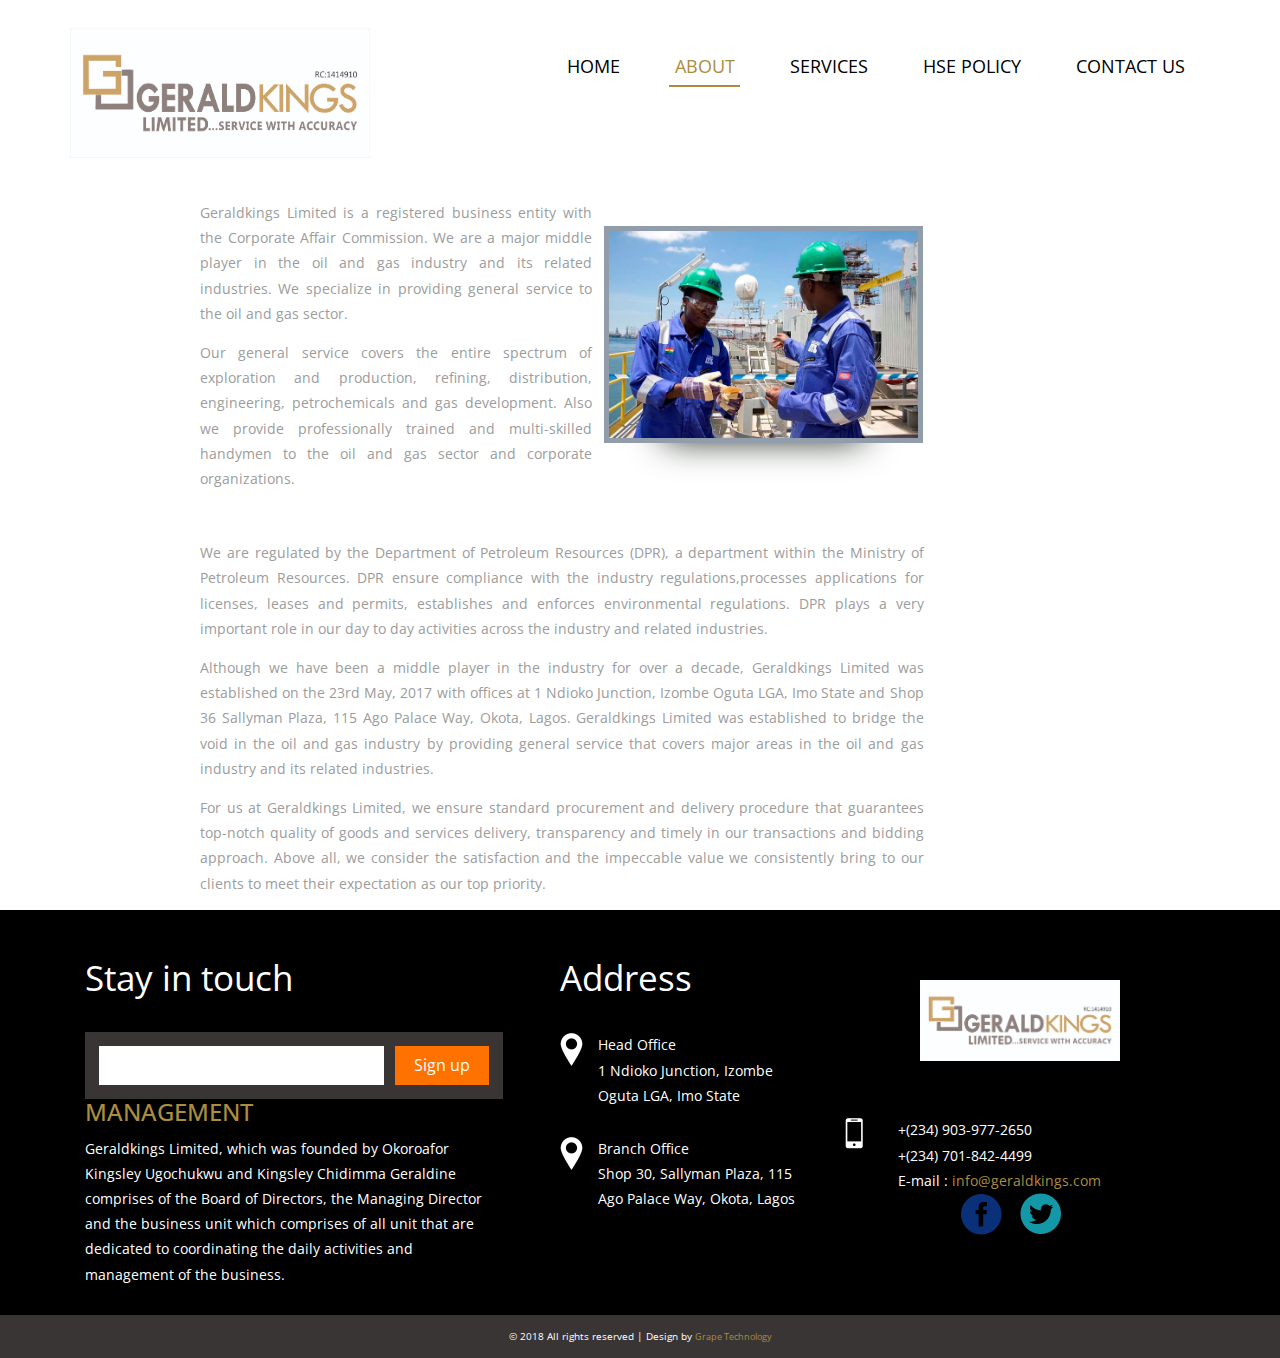
<file: about.html>
<!--
Au<!--
Author: Grape Technology
Author URL: http://grapetech.com.ng
License: Creative Commons Attribution 3.0 Unported
License URL: http://creativecommons.org/licenses/by/3.0/
-->
<!DOCTYPE HTML>
<html>
<head>
<title>GeraldKings Limited</title>
<link href="css/bootstrap.css" rel="stylesheet" type="text/css" media="all">
<link href="css/style.css" rel="stylesheet" type="text/css" media="all" />
<meta name="viewport" content="width=device-width, initial-scale=1">
<meta http-equiv="Content-Type" content="text/html; charset=utf-8" />
<meta name="keywords" content="Oil&Gas Responsive web template, Bootstrap Web Templates, Flat Web Templates, Andriod Compatible web template, 
Smartphone Compatible web template, free webdesigns for Nokia, Samsung, LG, SonyErricsson, Motorola web design" />
<script type="application/x-javascript"> addEventListener("load", function() { setTimeout(hideURLbar, 0); }, false); function hideURLbar(){ window.scrollTo(0,1); } </script>
<link href='http://fonts.googleapis.com/css?family=Open+Sans:400,600,300,700,800' rel='stylesheet' type='text/css'>
<link rel="stylesheet" href="css/flexslider.css" type="text/css" media="screen" />
<script src="js/jquery.min.js"></script>
</head>
<body>
		
			<div class="header-bottom">
				<div class="container">
					<div class="logo">
						<a href="index.html"><img src="images/logo.jpg" height="130" width="300" alt="img-responsive" /></a>
					</div>
					<div class="head-nav">
						<span class="menu"> </span>
							<ul>
								<li><a href="index.html">Home</a></li>
								<li class="active"><a href="about.html">about</a></li>
							
								<li><a href="services.html">services</a></li>
								<li><a href="hse.html">HSE Policy</a></li>
								<li><a href="contact.html">Contact us</a></li>
								<div class="clearfix"> </div>
						</ul>
					</div>
						<div class="clearfix"> </div>
						<!-- script-for-nav -->
					<script>
						$( "span.menu" ).click(function() {
						  $( ".head-nav ul" ).slideToggle(300, function() {
							// Animation complete.
						  });
						});
					</script>
				<!-- script-for-nav -->
				</div> 
			</div> 	
<!-- about -->
	<div class="main" style="padding: 0px 170px">
		<div class="container">
			<!--h2>About Us</h2-->
			<div class="about">
				<div class="col-md-8 about-data">
					<div class="about-desc">
						<!--h4>Lorem Ipsum is simply dummy</h4-->
						<p align="justify">
							Geraldkings Limited is a registered business entity with the Corporate Affair Commission. We are a major middle player in the oil and gas industry and its related industries. We specialize in providing general service to the oil and gas sector.
						</p>
						<p align="justify">
							Our general service covers the entire spectrum of exploration and production, refining, distribution, engineering, petrochemicals and gas development. Also we provide professionally trained and multi-skilled handymen to the oil and gas sector and corporate organizations. 
						</p> 
					</div>	
					<br><br>
					<div class="about-img" >
						<a href="about.html"><img src="images/a2.jpg" class="img-responsive" alt=""></a>
					</div>
					<div class="clearfix"> </div>
						<p align="justify">
							We are regulated by the Department of Petroleum Resources (DPR), a department within the Ministry of Petroleum Resources. DPR ensure compliance with the industry regulations,processes applications for licenses, leases and permits, establishes and enforces environmental regulations. DPR plays a very important role in our day to day activities across the industry and related industries.
						</p>
						<p align="justify">	
							Although we have been a middle player in the industry for over a decade, Geraldkings Limited was established on the 23rd May, 2017 with offices at 1 Ndioko Junction, Izombe Oguta LGA, Imo State and Shop 36 Sallyman Plaza, 115 Ago Palace Way, Okota, Lagos.

							Geraldkings Limited was established to bridge the void in the oil and gas industry by providing general service that covers major areas in the oil and gas industry and its related industries. 
						</p>
						<p align="justify">
							For us at Geraldkings Limited, we ensure standard procurement and delivery procedure that guarantees top-notch quality of goods and services delivery, transparency and timely in our transactions and bidding approach. Above all, we consider the satisfaction and the impeccable value we consistently bring to our clients to meet their expectation as our top priority.
						</p>							
						<!--div class="rd_more">
							<a href="#" class="btn  btn-1c">Read More...</a>	
						</div-->							
				</div>
				<!--div class="col-md-4 sidebar">
					<h2>HSE POLICY</h2>
						<div class="blog_posts">
						  <div class="blog_desc">
								<div class="blog_heading">
									<p><span>Lorem ipsum dolor sit amet.</span></p>
									<p class="date">Posted on May 13th, 2013 by <span class="author">Finibus</span> </p>
								 </div>	
								<p align="justify">
									Geraldkings Limited Health, Safety and Environment (HSE) policy is structured in such a way that our business routines promote the health and safety of the general public, our employees, our tangible and intangible assets and the environment where we operate.

									Our Health, Safety and Environment Department (HSED) is saddled with the responsibility of formulating and reviewing the best practice practical HSE policies and guidelines that is obtainable in the oil and gas industry for the protection of our environment, our assets and employees. Hence, we carefully conduct all HSE routines with the highest degree of professionalism required in the oil and gas profession and the industry standards for the benefit of Geraldkings Limited and our economy. 

									At Geraldkings Limited, the safety and protection of our staff, assets and our environment is paramount to us. We take every precaution to prevent avoidable emergencies, incidents and accidents. When they occur, we swiftly respond, gain crucial lessons from it and quickly review our policy to avoid reoccurrences. Our focus is to create accident free environment, create healthy work environment, and protect our people and asset in our places of operations.

									We are committed to taking necessary precautions; institutionalize control against all kinds of risks and ensure all our operations are carried out following the standard safety measures required in the industry. We are focused at ensuring sustainability of the environment for this generation and the one to come.
								</p>
							  </div>
							<div class="clearfix"> </div>
						</div>	
						<div class="blog_posts">
							  <div class="blog_desc">
									<div class="blog_heading">
										<p><span>Lorem ipsum dolor sit amet.</span></p>
										<p class="date">Posted on May 13th, 2013 by <span class="author">Finibus</span> </p>
									 </div>	
									<p align="justify">

									</p>
									</p>
							  </div>
							<div class="clearfix"> </div>
						</div>	
						<div class="blog_posts">
								<div class="blog_desc">
									<div class="blog_heading">
										<p><span>Lorem ipsum dolor sit amet.</span></p>
										<p class="date">Posted on May 13th, 2013 by <span class="author">Finibus </span> </p>
									 </div>	
									<p align="justify">
										
							  </div>
							<div class="clearfix"> </div>
						</div>					       					
						<div class="blog_posts">
								<div class="blog_desc">
									<div class="blog_heading">
										<p><span>Lorem ipsum dolor sit amet.</span></p>
										<p class="date">Posted on May 13th, 2013 by <span class="author">Finibus</span> </p>
									 </div>	
									<p align="justify">
										
									</p>
							  </div>
							 <div class="clearfix"> </div>	
						</div>	
				</div-->
				<div class="clearfix"> </div>
			</div>
		</div>
	</div>
<!-- about -->
<!-- footer -->
	<div class="footer">
		<div class="container">
			<div class="col-md-5 footer-left">
				<h4>Stay in touch</h4>
				<div class="stay">
					<div class="stay-left">
						<form>
							<input type="text" placeholder="" required="">
						</form>
					</div>
					<div class="button">
						<form>
							<input type="submit" value="Sign up">
						</form>
					</div>
					<div class="clearfix"> </div>
				</div>
				<div>
					<h3> <span style="color:#AB8D3F !important;">MANAGEMENT</span></h3>
					<p align="justify">
						Geraldkings Limited, which was founded by Okoroafor Kingsley Ugochukwu and Kingsley Chidimma Geraldine comprises of the Board of Directors, the Managing Director and the business unit which comprises of all unit that are dedicated to coordinating the daily activities and management of the business. 
					</p>
				</div>

			</div>
			<div class="col-md-3 footer-middle">
				<h4>Address</h4>
				<div class="addr">
					<div class="icon">
						<i class="top"> </i>
					</div>
					<div class="data">
						<p>Head Office</p>
						<p>1 Ndioko Junction, Izombe Oguta LGA, Imo State</p>
					</div>
					<div class="clearfix"> </div>
				</div>
				<div class="addr">
					<div class="icon">
						<i class="top"> </i>
					</div>
					<div class="data font-size:10px;">
						<p>Branch Office</p>
						<p>Shop 30, Sallyman Plaza, 115 Ago Palace Way, Okota, Lagos</p>
					</div>
					<div class="clearfix"> </div>
				</div>
				
			</div>
			<div class="col-md-4 footer-right">
				<div class="logo-1">
					<a href="index.html"><img src="images/logo.jpg" height="80" width="200"class="img-responsive" alt="" /></a>
				</div>
				<div class="addr-1">
					<div class="icon">
						<i class="mob"> </i>
					</div>
					<div class="data">
						<p>+(234) 903-977-2650</p>
						<p>+(234) 701-842-4499</p>
						<p>E-mail : <a href="mailto:info@company.com" style="color:#AB8D3F !important;">info@geraldkings.com</a></p>
					</div>
					<div class="clearfix"> </div>
				</div>
				<div class="social">
					<ul>
						<li><a href="https://web.facebook.com/geraldkingslimited/?modal=admin_todo_tour"><i class="facebok"> </i></a></li>
						<li><a href="https://twitter.com/GeraldkingsL"><i class="twiter"> </i></a></li>
						<li><a href="https://www.instagram.com/geraldkingslimited/"><i class="btn-instagram"> </i></a></li>
							<div class="clearfix"></div>	
					</ul>

				</div>
			</div>
			<div class="clearfix"> </div>
		</div>
	</div>
<!-- footer -->
<!-- footer-bottom -->
	<div class="footer-bottom">
		<div class="container">
			<small><small><small><p>© 2018 All rights reserved | Design by <a href="http://grape.com.ng/" style="color:#AB8D3F !important;"><small>Grape Technology</small></a></p></small></small></small>
		</div>
	</div>
<!-- footer-bottom -->
</body>
</html>
</file>
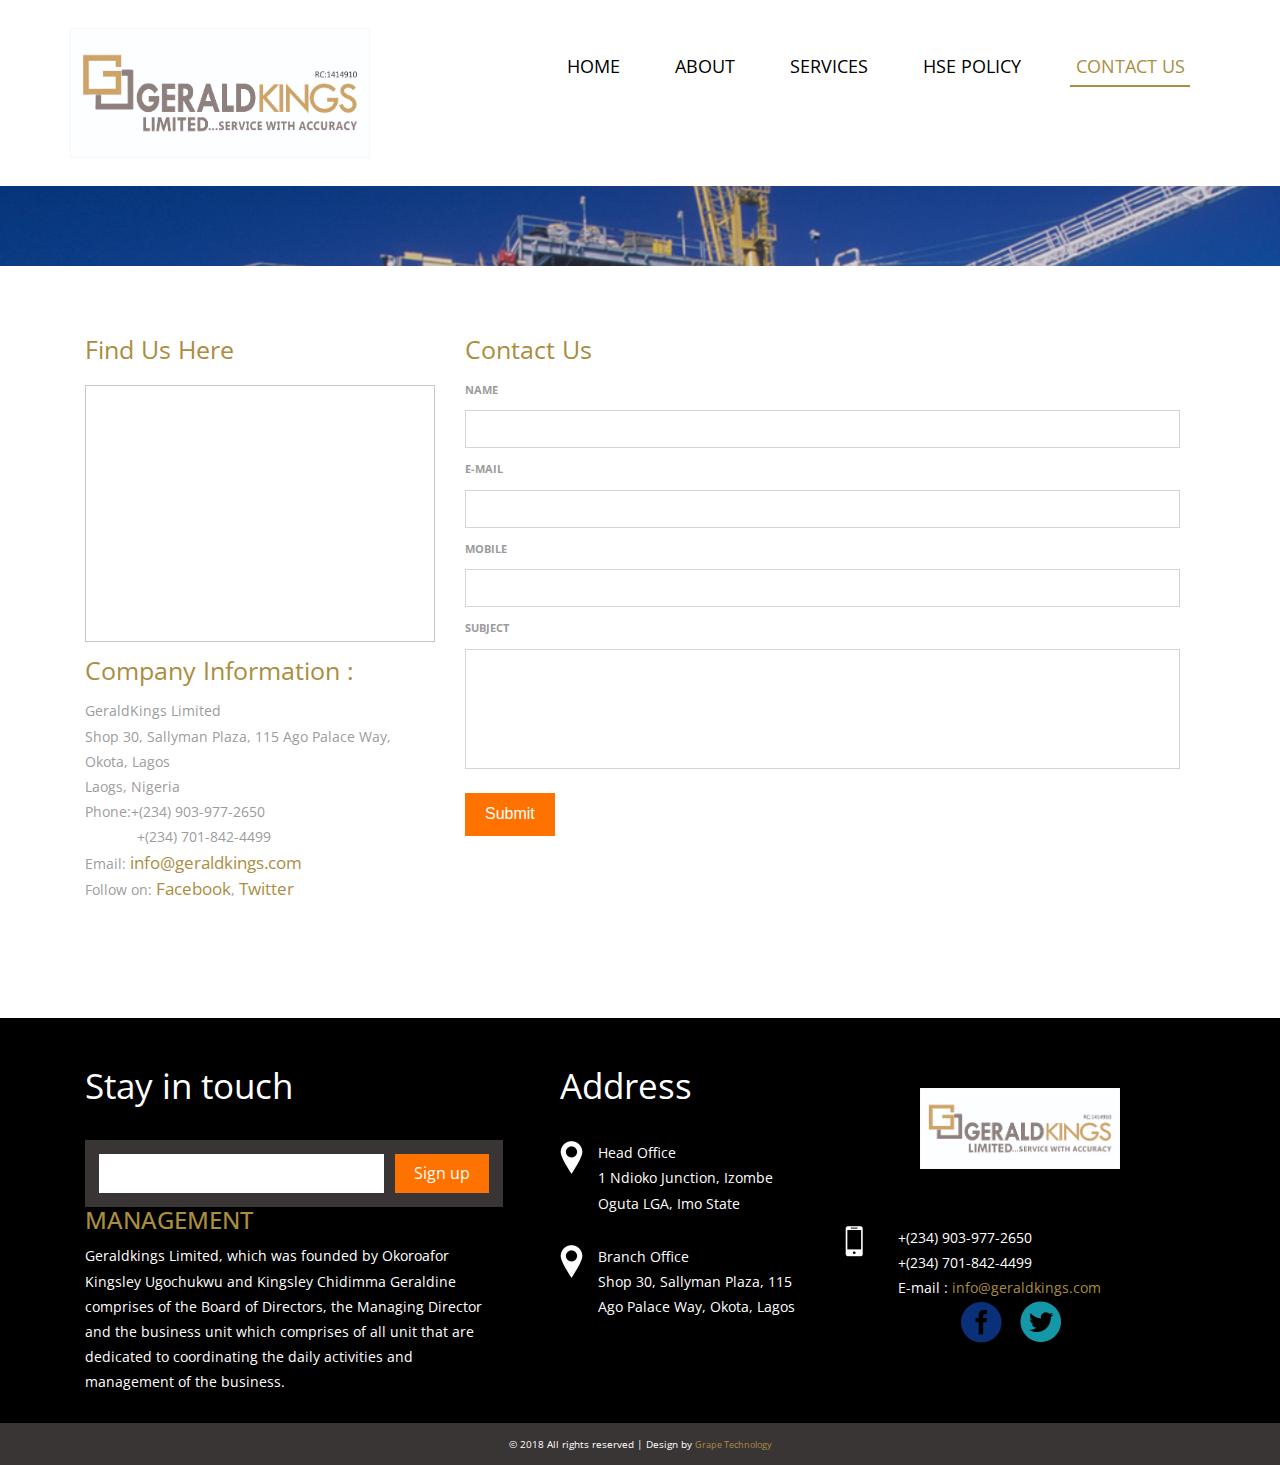
<file: contact.html>
<!--
Au<!--
Author: Grape Technology
Author URL: http://grapetech.com.ng
License: Creative Commons Attribution 3.0 Unported
License URL: http://creativecommons.org/licenses/by/3.0/
-->
<!DOCTYPE HTML>
<html>
<head>
<title>GeraldKings Limited</title>
<link href="css/bootstrap.css" rel="stylesheet" type="text/css" media="all">
<link href="css/style.css" rel="stylesheet" type="text/css" media="all" />
<meta name="viewport" content="width=device-width, initial-scale=1">
<meta http-equiv="Content-Type" content="text/html; charset=utf-8" />
<meta name="keywords" content="Oil&Gas Responsive web template, Bootstrap Web Templates, Flat Web Templates, Andriod Compatible web template, 
Smartphone Compatible web template, free webdesigns for Nokia, Samsung, LG, SonyErricsson, Motorola web design" />
<script type="application/x-javascript"> addEventListener("load", function() { setTimeout(hideURLbar, 0); }, false); function hideURLbar(){ window.scrollTo(0,1); } </script>
<link href='http://fonts.googleapis.com/css?family=Open+Sans:400,600,300,700,800' rel='stylesheet' type='text/css'>
<link rel="stylesheet" href="css/flexslider.css" type="text/css" media="screen" />
<script src="js/jquery.min.js"></script>
</head>
<body>
<!-- header -->
	<!--div class="header">
  	    <div class="container">
			<div class="header-top">
				<div class="header-left">
					<ul>
						<li><a href="registration.html">Registration</a></li>
						<li><a href="login.html">Login</a></li>
						<li><a href="account.html">My Account</a></li>
					</ul>
				</div>
				<div class="header-right">
					<div class="search2">
					  <form>
						 <input type="text" value="" onfocus="this.value = '';" onblur="if (this.value == '') {this.value = 'Search..';}"/>
						 <input type="submit" value="">
					  </form>
					</div>
				</div>
					<div class="clearfix"> </div>
			</div>
		</div> 				
	</div--> 		
			<div class="header-bottom">
				<div class="container">
					<div class="logo">
						<a href="index.html"><img src="images/logo.jpg" height="130" width="300" alt="img-responsive" /></a>
					</div>
					<div class="head-nav">
						<span class="menu"> </span>
							<ul>
								<li><a href="index.html">Home</a></li>
								<li><a href="about.html">about</a></li>
							
								<li><a href="services.html">services</a></li>
								<li><a href="hse.html">HSE Policy</a></li>
								<li class="active"><a href="contact.html">Contact us</a></li>
								<div class="clearfix"> </div>
						</ul>
					</div>
						<div class="clearfix"> </div>
						<!-- script-for-nav -->
					<script>
						$( "span.menu" ).click(function() {
						  $( ".head-nav ul" ).slideToggle(300, function() {
							// Animation complete.
						  });
						});
					</script>
				<!-- script-for-nav -->
				</div> 
			</div> 		
	<div class="banner-1">
		<div class="container">
		</div>
	</div>
<!-- header -->
<!-- contact -->
	<div class="main">
		<div class="container">
<div class="contact">
<div class="section group">				
				<div class="col-md-4 col span_1_of_3">
					<div class="contact_info">
			    	 	<h3 style="color:#AB8D3F !important;">Find Us Here</h3>
			    	 		<div class="map">
					   			<iframe src="https://www.google.com/maps/embed?pb=!1m18!1m12!1m3!1d3964.1477384019568!2d3.303416914495213!3d6.5029745952960045!2m3!1f0!2f0!3f0!3m2!1i1024!2i768!4f13.1!3m3!1m2!1s0x103b8edd91063737%3A0xf2c24e1f2edbf10f!2s115+Ago+Palace+Way%2C+Ilasamaja%2C+Lagos!5e0!3m2!1sen!2sng!4v1535211019052" width="350" height="250" frameborder="0" style="border:0" allowfullscreen></iframe>
					   		</div>
      				</div>
      			<div class="company_address">
				     	<h3 style="color:#AB8D3F !important;">Company Information :</h3>
						<p>GeraldKings Limited</p>
						<p>Shop 30, Sallyman Plaza, 115 Ago Palace Way, Okota, Lagos</p>
						<p>Laogs, Nigeria</p>
				   		<p>Phone:+(234) 903-977-2650</p>
				   		<p>&nbsp;&nbsp;&nbsp;&nbsp;&nbsp;&nbsp;&nbsp;&nbsp;&nbsp;&nbsp;&nbsp;&nbsp;&nbsp;+(234) 701-842-4499</p>
				 	 	<p>Email: <a href="mailto:info@geraldkings.com" style="color:#AB8D3F !important;"><span style="color:#AB8D3F !important;">info@geraldkings.com</span></a></p>
				   		<p>Follow on: <span style="color:#AB8D3F !important;">Facebook</span>, <span style="color:#AB8D3F !important;">Twitter</span></p>
				   </div>
				</div>				
				<div class="col-md-8 col span_2_of_3">
				  <div class="contact-form">
				  	<h3 style="color:#AB8D3F !important;">Contact Us</h3>
					      <form method="post" action="contact-post.html">
					    	<div>
						    	<span><label>NAME</label></span>
						    	<span><input name="userName" type="text" class="textbox"></span>
						    </div>
						    <div>
						    	<span><label>E-MAIL</label></span>
						    	<span><input name="userEmail" type="text" class="textbox"></span>
						    </div>
						    <div>
						     	<span><label>MOBILE</label></span>
						    	<span><input name="userPhone" type="text" class="textbox"></span>
						    </div>
						    <div>
						    	<span><label>SUBJECT</label></span>
						    	<span><textarea name="userMsg"> </textarea></span>
						    </div>
						   <div>
						   		<span style="color:#AB8D3F !important;"><input type="submit" value="Submit"></span>
						  </div>
					    </form>
				    </div>
  				</div>	
  				<div class="clearfix"> </div>	
		  </div>
</div>
</div>
	</div>
  <!-- contact -->
<!-- footer -->
	<div class="footer">
		<div class="container">
			<div class="col-md-5 footer-left">
				<h4>Stay in touch</h4>
				<div class="stay">
					<div class="stay-left">
						<form>
							<input type="text" placeholder="" required="">
						</form>
					</div>
					<div class="button">
						<form>
							<input type="submit" value="Sign up">
						</form>
					</div>
					<div class="clearfix"> </div>
				</div>
				<div>
					<h3> <span style="color:#AB8D3F !important;">MANAGEMENT</span></h3>
					<p align="justify">
						Geraldkings Limited, which was founded by Okoroafor Kingsley Ugochukwu and Kingsley Chidimma Geraldine comprises of the Board of Directors, the Managing Director and the business unit which comprises of all unit that are dedicated to coordinating the daily activities and management of the business. 
					</p>
				</div>

			</div>
			<div class="col-md-3 footer-middle">
				<h4>Address</h4>
				<div class="addr">
					<div class="icon">
						<i class="top"> </i>
					</div>
					<div class="data">
						<p>Head Office</p>
						<p>1 Ndioko Junction, Izombe Oguta LGA, Imo State</p>
					</div>
					<div class="clearfix"> </div>
				</div>
				<div class="addr">
					<div class="icon">
						<i class="top"> </i>
					</div>
					<div class="data font-size:10px;">
						<p>Branch Office</p>
						<p>Shop 30, Sallyman Plaza, 115 Ago Palace Way, Okota, Lagos</p>
					</div>
					<div class="clearfix"> </div>
				</div>
				
			</div>
			<div class="col-md-4 footer-right">
				<div class="logo-1">
					<a href="index.html"><img src="images/logo.jpg" height="80" width="200"class="img-responsive" alt="" /></a>
				</div>
				<div class="addr-1">
					<div class="icon">
						<i class="mob"> </i>
					</div>
					<div class="data">
						<p>+(234) 903-977-2650</p>
						<p>+(234) 701-842-4499</p>
						<p>E-mail : <a href="mailto:info@company.com" style="color:#AB8D3F !important;">info@geraldkings.com</a></p>
					</div>
					<div class="clearfix"> </div>
				</div>
				<div class="social">
					<ul>
						<li><a href="https://web.facebook.com/geraldkingslimited/?modal=admin_todo_tour"><i class="facebok"> </i></a></li>
						<li><a href="https://twitter.com/GeraldkingsL"><i class="twiter"> </i></a></li>
						<li><a href="https://www.instagram.com/geraldkingslimited/"><i class="btn-instagram"> </i></a></li>
							<div class="clearfix"></div>	
					</ul>

				</div>
			</div>
			<div class="clearfix"> </div>
		</div>
	</div>
<!-- footer -->
<!-- footer-bottom -->
	<div class="footer-bottom">
		<div class="container">
			<small><small><small><p>© 2018 All rights reserved | Design by <a href="http://grape.com.ng/" style="color:#AB8D3F !important;"><small>Grape Technology</small></a></p></small></small></small>
		</div>
	</div>
<!-- footer-bottom -->
</body>
</html>
</file>
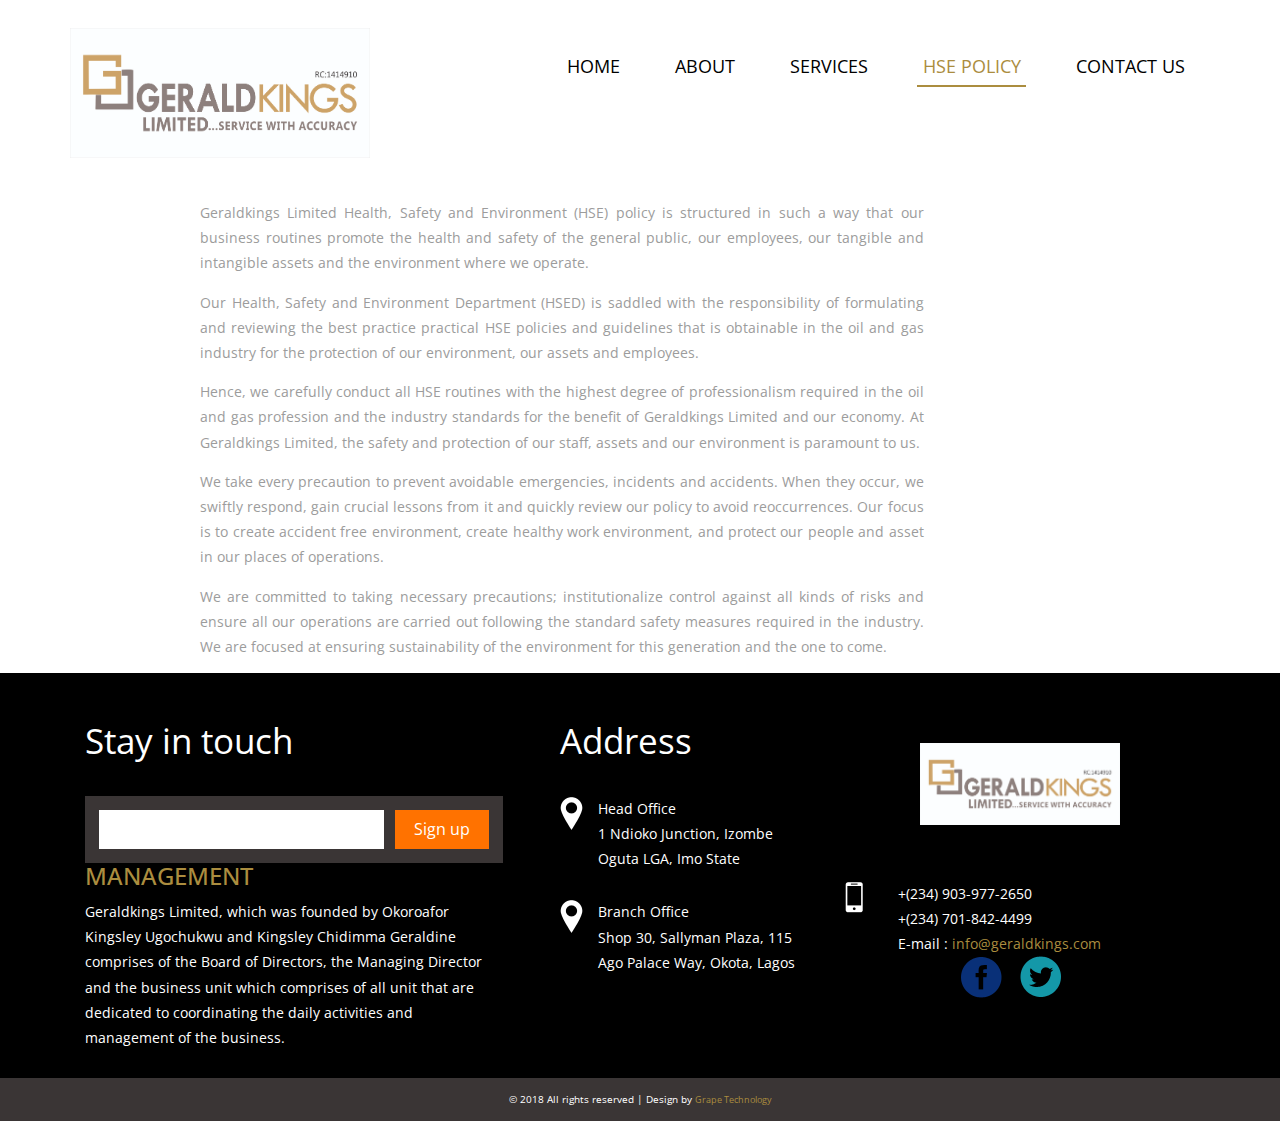
<file: hse.html>
<!--
Au<!--
Author: Grape Technology
Author URL: http://grapetech.com.ng
License: Creative Commons Attribution 3.0 Unported
License URL: http://creativecommons.org/licenses/by/3.0/
-->
<!DOCTYPE HTML>
<html>
<head>
<title>GeraldKings Limited</title>
<link href="css/bootstrap.css" rel="stylesheet" type="text/css" media="all">
<link href="css/style.css" rel="stylesheet" type="text/css" media="all" />
<meta name="viewport" content="width=device-width, initial-scale=1">
<meta http-equiv="Content-Type" content="text/html; charset=utf-8" />
<meta name="keywords" content="Oil&Gas Responsive web template, Bootstrap Web Templates, Flat Web Templates, Andriod Compatible web template, 
Smartphone Compatible web template, free webdesigns for Nokia, Samsung, LG, SonyErricsson, Motorola web design" />
<script type="application/x-javascript"> addEventListener("load", function() { setTimeout(hideURLbar, 0); }, false); function hideURLbar(){ window.scrollTo(0,1); } </script>
<link href='http://fonts.googleapis.com/css?family=Open+Sans:400,600,300,700,800' rel='stylesheet' type='text/css'>
<link rel="stylesheet" href="css/flexslider.css" type="text/css" media="screen" />
<script src="js/jquery.min.js"></script>
</head>
<body>
<!-- header -->
	<!--div class="header">
  	    <div class="container">
			<div class="header-top">
				<div class="header-left">
					<ul>
						<li><a href="registration.html">Registration</a></li>
						<li><a href="login.html">Login</a></li>
						<li><a href="account.html">My Account</a></li>
					</ul>
				</div>
				<div class="header-right">
					<div class="search2">
					  <form>
						 <input type="text" value="" onfocus="this.value = '';" onblur="if (this.value == '') {this.value = 'Search..';}"/>
						 <input type="submit" value="">
					  </form>
					</div>
				</div>
					<div class="clearfix"> </div>
			</div>
		</div> 				
	</div--> 		
			<div class="header-bottom">
				<div class="container">
					<div class="logo">
						<a href="index.html"><img src="images/logo.jpg" height="130" width="300" alt="img-responsive" /></a>
					</div>
					<div class="head-nav">
						<span class="menu"> </span>
							<ul>
								<li><a href="index.html">Home</a></li>
								<li><a href="about.html">about</a></li>
							
								<li><a href="services.html">services</a></li>
								<li class="active"><a href="hse.html">HSE Policy</a></li>
								<li><a href="contact.html">Contact us</a></li>
								<div class="clearfix"> </div>
						</ul>
					</div>
						<div class="clearfix"> </div>
						<!-- script-for-nav -->
					<script>
						$( "span.menu" ).click(function() {
						  $( ".head-nav ul" ).slideToggle(300, function() {
							// Animation complete.
						  });
						});
					</script>
				<!-- script-for-nav -->
				</div> 
			</div> 	
<!-- about -->
	<div class="main" style="padding: 0px 170px">
		<div class="container">
			<!--h2>About Us</h2-->
			<div class="about">
				<div class="col-md-8 about-data">
					<div class="clearfix"> </div>
						<p align="justify">
							Geraldkings Limited Health, Safety and Environment (HSE) policy is structured in such a way that our business routines promote the health and safety of the general public, our employees, our tangible and intangible assets and the environment where we operate.   
						</p>
						<p align="justify">
							Our Health, Safety and Environment Department (HSED) is saddled with the responsibility of formulating and reviewing the best practice practical HSE policies and guidelines that is obtainable in the oil and gas industry for the protection of our environment, our assets and employees.  
						</p> 
						<p align="justify">
							Hence, we carefully conduct all HSE routines with the highest degree of professionalism required in the oil and gas profession and the industry standards for the benefit of Geraldkings Limited and our economy. At Geraldkings Limited, the safety and protection of our staff, assets and our environment is paramount to us. 
						</p>
						<p align="justify">	
							We take every precaution to prevent avoidable emergencies, incidents and accidents. When they occur, we swiftly respond, gain crucial lessons from it and quickly review our policy to avoid reoccurrences. Our focus is to create accident free environment, create healthy work environment, and protect our people and asset in our places of operations.
						</p>
						<p align="justify">
							We are committed to taking necessary precautions; institutionalize control against all kinds of risks and ensure all our operations are carried out following the standard safety measures required in the industry. We are focused at ensuring sustainability of the environment for this generation and the one to come. 
						</p>												
				</div>
				
				<div class="clearfix"> </div>
			</div>
		</div>
	</div>
<!-- about -->
<!-- footer -->
	<div class="footer">
		<div class="container">
			<div class="col-md-5 footer-left">
				<h4>Stay in touch</h4>
				<div class="stay">
					<div class="stay-left">
						<form>
							<input type="text" placeholder="" required="">
						</form>
					</div>
					<div class="button">
						<form>
							<input type="submit" value="Sign up">
						</form>
					</div>
					<div class="clearfix"> </div>
				</div>
				<div>
					<h3> <span style="color:#AB8D3F !important;">MANAGEMENT</span></h3>
					<p align="justify">
						Geraldkings Limited, which was founded by Okoroafor Kingsley Ugochukwu and Kingsley Chidimma Geraldine comprises of the Board of Directors, the Managing Director and the business unit which comprises of all unit that are dedicated to coordinating the daily activities and management of the business. 
					</p>
				</div>

			</div>
			<div class="col-md-3 footer-middle">
				<h4>Address</h4>
				<div class="addr">
					<div class="icon">
						<i class="top"> </i>
					</div>
					<div class="data">
						<p>Head Office</p>
						<p>1 Ndioko Junction, Izombe Oguta LGA, Imo State</p>
					</div>
					<div class="clearfix"> </div>
				</div>
				<div class="addr">
					<div class="icon">
						<i class="top"> </i>
					</div>
					<div class="data font-size:10px;">
						<p>Branch Office</p>
						<p>Shop 30, Sallyman Plaza, 115 Ago Palace Way, Okota, Lagos</p>
					</div>
					<div class="clearfix"> </div>
				</div>
				
			</div>
			<div class="col-md-4 footer-right">
				<div class="logo-1">
					<a href="index.html"><img src="images/logo.jpg" height="80" width="200"class="img-responsive" alt="" /></a>
				</div>
				<div class="addr-1">
					<div class="icon">
						<i class="mob"> </i>
					</div>
					<div class="data">
						<p>+(234) 903-977-2650</p>
						<p>+(234) 701-842-4499</p>
						<p>E-mail : <a href="mailto:info@company.com" style="color:#AB8D3F !important;">info@geraldkings.com</a></p>
					</div>
					<div class="clearfix"> </div>
				</div>
				<div class="social">
					<ul>
						<li><a href="https://web.facebook.com/geraldkingslimited/?modal=admin_todo_tour"><i class="facebok"> </i></a></li>
						<li><a href="https://twitter.com/GeraldkingsL"><i class="twiter"> </i></a></li>
						<li><a href="https://www.instagram.com/geraldkingslimited/"><i class="btn-instagram"> </i></a></li>
							<div class="clearfix"></div>	
					</ul>

				</div>
			</div>
			<div class="clearfix"> </div>
		</div>
	</div>
<!-- footer -->
<!-- footer-bottom -->
	<div class="footer-bottom">
		<div class="container">
			<small><small><small><p>© 2018 All rights reserved | Design by <a href="http://grape.com.ng/" style="color:#AB8D3F !important;"><small>Grape Technology</small></a></p></small></small></small>
		</div>
	</div>
<!-- footer-bottom -->
</body>
</html>
</file>
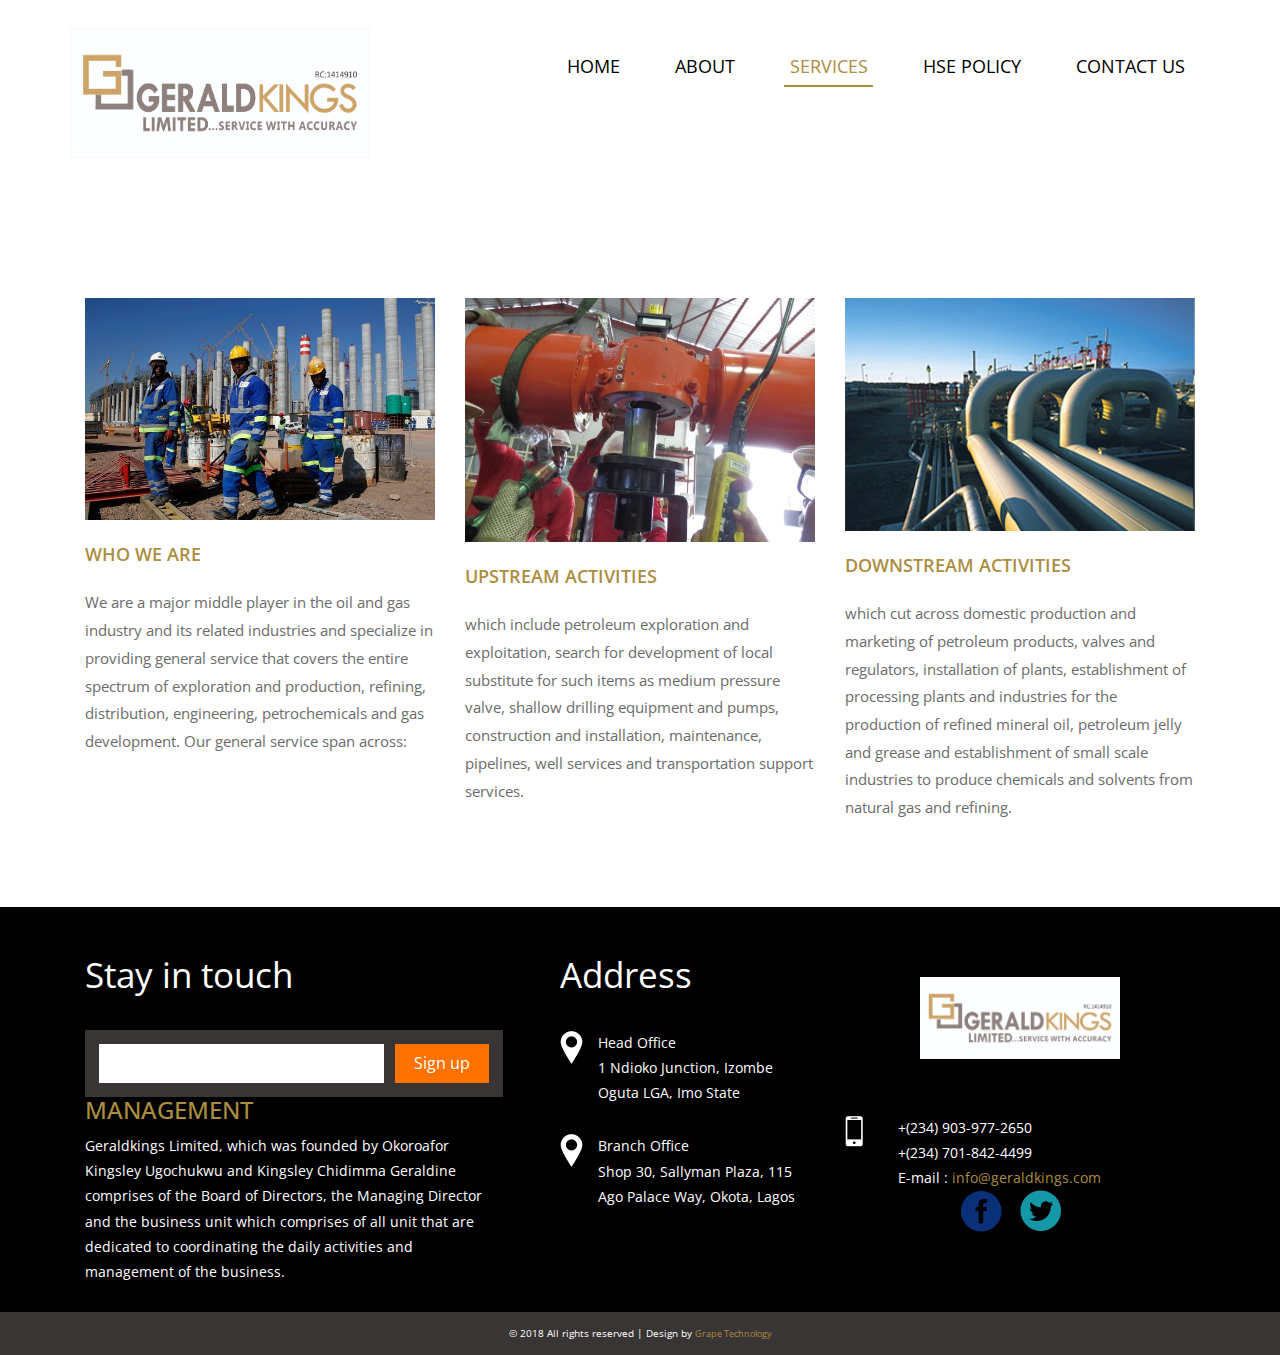
<file: services.html>
<!--
Au<!--
Author: Grape Technology
Author URL: http://grapetech.com.ng
License: Creative Commons Attribution 3.0 Unported
License URL: http://creativecommons.org/licenses/by/3.0/
-->
<!DOCTYPE HTML>
<html>
<head>
<title>GeraldKings Limited</title>
<link href="css/bootstrap.css" rel="stylesheet" type="text/css" media="all">
<link href="css/style.css" rel="stylesheet" type="text/css" media="all" />
<meta name="viewport" content="width=device-width, initial-scale=1">
<meta http-equiv="Content-Type" content="text/html; charset=utf-8" />
<meta name="keywords" content="Oil&Gas Responsive web template, Bootstrap Web Templates, Flat Web Templates, Andriod Compatible web template, 
Smartphone Compatible web template, free webdesigns for Nokia, Samsung, LG, SonyErricsson, Motorola web design" />
<script type="application/x-javascript"> addEventListener("load", function() { setTimeout(hideURLbar, 0); }, false); function hideURLbar(){ window.scrollTo(0,1); } </script>
<link href='http://fonts.googleapis.com/css?family=Open+Sans:400,600,300,700,800' rel='stylesheet' type='text/css'>
<link rel="stylesheet" href="css/flexslider.css" type="text/css" media="screen" />
<script src="js/jquery.min.js"></script>
</head>
<body>
<!-- header -->
	<!--div class="header">
  	    <div class="container">
			<div class="header-top">
				<div class="header-left">
					<ul>
						<li><a href="registration.html">Registration</a></li>
						<li><a href="login.html">Login</a></li>
						<li><a href="account.html">My Account</a></li>
					</ul>
				</div>
				<div class="header-right">
					<div class="search2">
					  <form>
						 <input type="text" value="" onfocus="this.value = '';" onblur="if (this.value == '') {this.value = 'Search..';}"/>
						 <input type="submit" value="">
					  </form>
					</div>
				</div>
					<div class="clearfix"> </div>
			</div>
		</div> 				
	</div--> 		
			<div class="header-bottom">
				<div class="container">
					<div class="logo">
						<a href="index.html"><img src="images/logo.jpg" height="130" width="300" alt="img-responsive" /></a>
					</div>
					<div class="head-nav">
						<span class="menu"> </span>
							<ul>
								<li><a href="index.html">Home</a></li>
								<li><a href="about.html">about</a></li>
							
								<li class="active"><a href="services.html">services</a></li>
								<li><a href="hse.html">HSE Policy</a></li>
								<li><a href="contact.html">Contact us</a></li>
								<div class="clearfix"> </div>
						</ul>
					</div>
						<div class="clearfix"> </div>
						<!-- script-for-nav -->
					<script>
						$( "span.menu" ).click(function() {
						  $( ".head-nav ul" ).slideToggle(300, function() {
							// Animation complete.
						  });
						});
					</script>
				<!-- script-for-nav -->
				</div> 
			</div> 	
<!-- services -->
	<div class="main">
		<div class="container">
			<!--h2>Our Services</h2-->
			<div class="">
				<div class="">
				     <div class="">
						<div class="wha-top">
							<div class="col-md-4 wha-top1">
								<img src="images/a1.jpeg" width="3003%" class="img-responsive" alt="">
								<h4 style="color:#AB8D3F !important;">WHO WE ARE</h4>
								<p>
									We are a major middle player in the oil and gas industry and its related industries and specialize in providing general service that covers the entire spectrum of exploration and production, refining, distribution, engineering, petrochemicals and gas development. Our general service span across:
								</p>	
								<!--a href="#" class="btn  btn-1c">Read More...</a-->	
							</div>
							<div class="col-md-4 wha-top1">
								<img src="images/a3.jpg" class="img-responsive" alt="">
								<h4 style="color:#AB8D3F !important;">UPSTREAM ACTIVITIES</h4>
								<p>
									which include petroleum exploration and exploitation, search for development of local substitute for such items as medium pressure valve, shallow drilling equipment and pumps, construction and installation, maintenance, pipelines, well services and transportation  support services.  
								</p>		
								<!--a href="#" class="btn  btn-1c">Read More...</a-->	
							</div>
							<div class="col-md-4 wha-top1">
								<img src="images/img3.jpg" class="img-responsive" alt="">
								<h4 style="color:#AB8D3F !important;">DOWNSTREAM ACTIVITIES</h4>
								<p>
									which cut across domestic production and marketing of petroleum products, valves and regulators, installation of plants, establishment of processing plants and industries for the production of refined mineral oil, petroleum jelly and grease and establishment of small scale industries to produce chemicals and solvents from natural gas and refining.
								</p>		
								<!--a href="#" class="btn  btn-1c">Read More...</a-->
							</div>
								<div class="clearfix"> </div>
						</div>
					</div>
				</div>
			</div>
		</div>
	</div>
  <!-- about -->
<!-- footer -->
	<div class="footer">
		<div class="container">
			<div class="col-md-5 footer-left">
				<h4>Stay in touch</h4>
				<div class="stay">
					<div class="stay-left">
						<form>
							<input type="text" placeholder="" required="">
						</form>
					</div>
					<div class="button">
						<form>
							<input type="submit" value="Sign up">
						</form>
					</div>
					<div class="clearfix"> </div>
				</div>
				<div>
					<h3> <span style="color:#AB8D3F !important;">MANAGEMENT</span></h3>
					<p align="justify">
						Geraldkings Limited, which was founded by Okoroafor Kingsley Ugochukwu and Kingsley Chidimma Geraldine comprises of the Board of Directors, the Managing Director and the business unit which comprises of all unit that are dedicated to coordinating the daily activities and management of the business. 
					</p>
				</div>

			</div>
			<div class="col-md-3 footer-middle">
				<h4>Address</h4>
				<div class="addr">
					<div class="icon">
						<i class="top"> </i>
					</div>
					<div class="data">
						<p>Head Office</p>
						<p>1 Ndioko Junction, Izombe Oguta LGA, Imo State</p>
					</div>
					<div class="clearfix"> </div>
				</div>
				<div class="addr">
					<div class="icon">
						<i class="top"> </i>
					</div>
					<div class="data font-size:10px;">
						<p>Branch Office</p>
						<p>Shop 30, Sallyman Plaza, 115 Ago Palace Way, Okota, Lagos</p>
					</div>
					<div class="clearfix"> </div>
				</div>
				
			</div>
			<div class="col-md-4 footer-right">
				<div class="logo-1">
					<a href="index.html"><img src="images/logo.jpg" height="80" width="200"class="img-responsive" alt="" /></a>
				</div>
				<div class="addr-1">
					<div class="icon">
						<i class="mob"> </i>
					</div>
					<div class="data">
						<p>+(234) 903-977-2650</p>
						<p>+(234) 701-842-4499</p>
						<p>E-mail : <a href="mailto:info@company.com" style="color:#AB8D3F !important;">info@geraldkings.com</a></p>
					</div>
					<div class="clearfix"> </div>
				</div>
				<div class="social">
					<ul>
						<li><a href="https://web.facebook.com/geraldkingslimited/?modal=admin_todo_tour"><i class="facebok"> </i></a></li>
						<li><a href="https://twitter.com/GeraldkingsL"><i class="twiter"> </i></a></li>
						<li><a href="https://www.instagram.com/geraldkingslimited/"><i class="btn-instagram"> </i></a></li>
							<div class="clearfix"></div>	
					</ul>
				</div>
			</div>
			<div class="clearfix"> </div>
		</div>
	</div>
<!-- footer -->
<!-- footer-bottom -->
	<div class="footer-bottom">
		<div class="container">
			<small><small><small><p>© 2018 All rights reserved | Design by <a href="http://grape.com.ng/" style="color:#AB8D3F !important;"><small>Grape Technology</small></a></p></small></small></small>
		</div>
	</div>
<!-- footer-bottom -->
</body>
</html>
</file>
<file: css/style.css>
/*Author: W3layouts
Author URL: http://w3layouts.com
License: Creative Commons Attribution 3.0 Unported
License URL: http://creativecommons.org/licenses/by/3.0/
--*/
h4, h5, h6,
h1, h2, h3 {margin-top: 0;}
ul, ol {margin: 0;}
p {margin: 0;}
html,body{
	font-family: 'Open Sans', sans-serif;
	
}
body a{
    transition:0.5s all;
	-webkit-transition:0.5s all;
	-moz-transition:0.5s all;
	-o-transition:0.5s all;
	-ms-transition:0.5s all;
}
.header{
	background:#fff;
	padding:1em 0em;
	border-bottom: 1px solid #555555;
}
.header-top {
	padding: 1em 0 1em;
}
.header-left {
	float: left;
	padding: 1em 0 0;
}
.header-right {
	float: right;
	width:24%;
}
.header-left ul{
	padding:0;
	margin:0;
}
.header-left ul li {
	display: inline-block;
}
.header-left ul li a{
	font-size: 1.2em;
	font-weight: 300;
	padding: 0.5em 0.8em;
	color: #555555;
	text-decoration:none;
}
.header-left ul li a:hover,.head-left ul li.active a{
	color:#AB8D3F;
}
.header-bottom {
	padding: 2em 0;
}
.logo {
	float: left;
}
.head-nav {
	float:right;
}
.head-nav ul{
	margin:0;
	padding:0;
}
.head-nav ul li{
	display:inline-block;  
}
.head-nav ul li a{
	color:#000000;
	text-decoration:none;
	font-size: 1.3em;
	font-weight:400;
	margin: 20px 20px 16px 20px;
	display:block;	
	padding:0.3em 0.3em;	
	text-transform:uppercase;
}	
.head-nav ul li a:hover,.head-nav ul li.active a{
	border-bottom:2px solid #AB8D3F;
	color:#AB8D3F;
}
/*--start-search--*/
.search2 {
	position: relative;
	background: none;
	padding: 11px;
	width: 100%;
	margin: 0px 0px 0px 0px;
	border: 1px solid #A8A8A8;
}
.search2 input[type="text"] {
	outline: none;
	color: #555;
	background: none;
	font-size: 15px;
	border: none;
	width: 79.33%;
}
.search2 input[type="submit"] {
	background: url('../images/sprit-1.png') no-repeat 6px 6px #c4c4c4;
	padding: 12.3px 22px;
	border: none;
	cursor: pointer;
	position: absolute;
	outline: none;
	top: 0px;
	right: 0px;
}
.banner{
	background:url(../images/banner.jpg) no-repeat center fixed;
	background-size: cover;
	-webkit-background-size:cover; 
	-moz-background-size:cover;
	-o-background-size:cover;
	-ms-background-size:cover;
	min-height:700px;	
	text-align:left;
}
.banner-info {
	padding: 16em 0 0;
	width: 56%;
}
.banner-info h1 {
	color: #fff;
	font-size: 3.5em;
	font-weight: 400;
	margin: 1em 0em;
}
span {
	color: #ff7200;
}
.banner-info p {
	font-size: 1.2em;
	color: #fff;
	font-weight: 400;
	line-height: 1.8em;
}
.welcome{
	padding:3em 0em 0;
	text-align:center;
}
.welcome h2 {
	font-size: 4em;
	font-weight: 500;
	color: #ff7200;
	padding: 0.3em 0;
}
.welcome h6 {
	font-size: 1.8em;
	font-weight: 500;
	color: #000000;
	line-height:1.5em;
}
.welcome p{
	font-size: 1.2em;
	font-weight: 400;
	color: #6B6B6B;
	margin: 1em 0em;
	line-height:1.8em;
}
.wedo{
	padding:3em 0;
	text-align:center;
}
.wedo h2 {
	font-size: 3.5em;
	font-weight: 500;
	color: #ff7200;
	padding:0 0 0.3em;
}
.wedo h6 {
	font-size: 1.1em;
	font-weight: 400;
	color: #6B6B6B;
	line-height: 1.8em;
	margin: 0 auto;
	width: 46%;
}
.wha-top1 h4 {
	font-size: 1.3em;
	font-weight: 600;
	color: #000000;
	padding: 1em 0;
	line-height: 1.8em;
	text-align: left;
	margin: 0;
}
.wha-top1 p {
	font-size: 1.1em;
	font-weight: 400;
	color: #6B6B6B;
	line-height: 1.8em;
	margin:0em 0 1em;
	text-align:left;
}
.wha-top1 {
	text-align: left;
}
.wha-top {
	padding: 3em 0em 0;
}
/*--*/
.btn {
	border: none;
	font-family: inherit;
	font-size: inherit;
	color: inherit;
	background: none;
	padding: 0.7em 1.5em;
	display: inline-block;
	letter-spacing: 1px;
	outline: none;
	position: relative;
	-webkit-transition: all 0.3s;
	-moz-transition: all 0.3s;
	transition: all 0.3s;
	border-radius: 0px !important;
	text-decoration: none;
	font-size: 1em;
	border: 1px solid #ff7200;
	font-weight: 400;
	color: #ff7200;
}
.btn:after {
	content: '';
	position: absolute;
	z-index: -1;
	-webkit-transition: all 0.3s;
	-moz-transition: all 0.3s;
	transition: all 0.3s;
}
/* Button 1c */
.btn-1c:after {
	width: 0%;
	height: 100%;
	top: 0;
	left: 0;
	background: #ff7200;
}
.btn-1c:hover,
.btn-1c:active {
	color: #fff;
}
.btn-1c:hover:after,
.btn-1c:active:after {
	width: 100%;
}
/*--*/
.midbann{
	background:url(../images/midbanner.jpg) no-repeat center fixed;
	background-size: cover;
	-webkit-background-size:cover; 
	-moz-background-size:cover;
	-o-background-size:cover;
	-ms-background-size:cover;
	min-height:352px;	
	padding:7em 0em;
}
.midbann-left h3 {
	color: #fff;
	font-size: 2em;
	text-transform: uppercase;
	font-weight: 600;
}
.midbann-left p {
	font-size: 1.2em;
	color: #fff;
	font-weight: 400;
	margin: 1em 0em;
	line-height: 1.8em;
}
.midbann-right {
	padding: 3em 0em;
	text-align: center;
}
a.read {
	background: none;
	color: #fff;
	text-decoration: none;
	font-size: 20px;
	font-weight: 400;
	padding: 0.7em 2.5em;
	display: inline-block;
	text-decoration: none;
	border: 1px solid #fff;
	text-align: center;
}
a.read:hover {
	color: #ff7200;
	background: #fff;
	border: 1px solid #fff;
}
.maecenas {
	padding: 5em 0em;
}
.maecenas h4 {
	color: #000;
	font-size: 2em;
	line-height: 1.8em;
	font-weight: 400;
	border-bottom: 1px solid #c9c9c9;
	padding: 0px 0px 12px 0px;
}
.maecenas h6 {
	color:#989898;
	font-size: 1.2em;
	text-transform: uppercase;
	font-weight: 300;
	padding: 12px 0px 0;
}
.maecenas p {
	font-size: 1.2em;
	color: #555;
	font-weight: 400;
	margin: 1em 0em;
	line-height: 1.8em;
}
.footer {
	background: #000000;
	padding: 1em 0em 2em;
}
.stay-left {
	float: left;
	width: 73%;
	margin-right:3%;
}
.button {
	float: left;
	width: 24%;
}
.stay form input[type="text"] {
	width: 100%;
	color: #898888;
	outline: none;
	font-size: 16px;
	padding: .5em;
	border: none;
	-webkit-appearance: none;
}
.button form input[type="submit"] {
	background: #ff7200;
	padding: .5em;
	color: #fff;
	font-size: 16px;
	font-weight: 400;
	display: block;
	outline: none;
	border: none;
	width: 100%;
}
.button input[type="submit"]:hover {
	background: #557eae;
}
.stay {
	background: #3A3535;
	padding: 1em;
}
.footer h4 {
	font-size: 2.5em;
	color: #fff;
	font-weight: 400;
	margin: 1em 0em;
}
.icon {
	float: left;
	width: 10%;
}
.data {
	float: right;
	width: 85%;
}
i.top {
	width: 24px;
	height: 35px;
	background: url(../images/top.png)no-repeat 0px 1px;
	float: left;
	vertical-align: middle;
	display: block;
}
i.mob {
	width: 20px;
	height: 32px;
	background: url(../images/mb.png)no-repeat 0px 1px;
	float: left;
	vertical-align: middle;
	display: block;
}
.footer p {
	font-size: 1em;
	font-weight: 400;
	color: #fff;
	text-align: left;
	line-height:1.8em;
}
.addr {
	margin: 2em 0em;
}
.footer h6 {
	font-size: 1em;
	color: #fff;
}
.footer h6 a {
	font-size: 1em;
	color:#ff7200;
}
.footer h6 a:hover{
	color: #fff;
}
.social ul {
	padding: 0;
	margin:0;
}
.social ul li {
	display: inline-block;
	padding: 0em 0.5em;
}
i.facebok {
	width: 42px;
	height: 42px;
	background: url(../images/img-sprite.png)no-repeat -7px -8px;
	float: left;
	vertical-align: middle;
}
i.facebok:hover{
	opacity:0.5;
}
i.twiter {
	width: 42px;
	height: 42px;
	background: url(../images/img-sprite.png)no-repeat -56px -8px;
	float: left;
	vertical-align: middle;
}
i.twiter:hover{
	opacity:0.5;
}
i.drible {
	width: 42px;
	height: 42px;
	background: url(../images/img-sprite.png)no-repeat -104px -8px;
	float: left;
	vertical-align: middle;
}
i.drible:hover{
	opacity:0.5;
}
i.in {
	width: 42px;
	height: 42px;
	background: url(../images/img-sprite.png)no-repeat -155px -8px;
	float: left;
	vertical-align: middle;
}
i.in:hover{
	opacity:0.5;
}
.logo-1 {
	margin: 4em 0em;
}
.footer-right {
	text-align: center;
}
.footer-left {
	padding-right: 3em;
}
.footer-bottom {
	background: #3A3535;
	padding: 1em 0em;
	text-align:center;
}
.footer-bottom p {
	color: #fff;
	font-size: 1.2em;
	margin: 0;
	font-weight: 400;
}
.footer-bottom a {
	color: #ff7200;
}
.footer-bottom a:hover{
	color: #fff;
}
.banner-1{
	background:url(../images/banner.jpg) no-repeat center fixed;
	background-size: cover;
	-webkit-background-size:cover; 
	-moz-background-size:cover;
	-o-background-size:cover;
	-ms-background-size:cover;
	min-height:80px;	
}
.main {
	padding: 5em 0em;
}
/**** About ****/
.about{
	display: block;
}
.about-data{
	float:left;
	width:66.1%;
	margin-right:3.6%;
}
.about-img{
	float:left;
	width: 44.2%;
}
.main h2 {
	color: #ff7200;
	text-transform: capitalize;
	font-size: 2em;
	font-weight: 600;
	margin-bottom: 2%;
}
.about-img img{
	padding: 5px;
	background: #929DAC;
	box-shadow: 0px 56px 36px -60px #121D12;
	-webkit-box-shadow: 0px 56px 36px -60px #121D12;
	-moz-box-shadow: 0px 56px 36px -60px #121D12;
	-o-box-shadow: 0px 56px 36px -60px #121D12;
}
.about-desc{
	float:left;
	width: 54.2%;
	margin-right:1.6%;
	margin-bottom:1.5em;
}
.about-desc h4{
	color: #646464;
	font-size: 1.4em;
	line-height: 1.8em;
}
.about-data p{
	font-size: 1em;
	color: #9C9C9C;
	line-height: 1.8em;
	margin: 1em 0em;
}
.about-data span{
	font-size: 1em;
	color: #9C9C9C;
	line-height: 1.8em;
	margin: 1em 0em;
}
.sidebar{
	float:left;
	width: 30.2%;
}
.sidebar h2{
	color: #ff7200;
	text-transform: capitalize;
	font-size: 1.8em;
	font-weight:600;
	margin-bottom: 2%;
}
.blog_heading p.date {
	padding-bottom: 5px;
}
.date span.author:hover{
	text-decoration:underline;
}
.blog_desc p {
	line-height: 1.8em;
}
.blog_heading span {
	color: #4D4D4D;
	font-size: 1.2em;
	font-weight: 600;
}
.blog_desc {
	margin: 1em 0em 1.5em;
}
/***Services*/
.services{
	display: block;
}
.boxes h2 {
	color: #ff7200;
	text-transform: capitalize;
	font-size: 2em;
	font-weight: 600;
}
.boxes li p{
	margin-top: 8%;
}
.boxes li p {
	font-size: 1em;
	color: #9C9C9C;
	margin: 1em 0em;
	line-height: 1.8em;
}
.lb-album .btn1{
	margin-top: 10px;
}
.boxes li.btn1{
	padding: 0 10px 10px;
}
.lb-album{
	margin: 0 auto;
	padding:0;
}
.lb-album li {
	float: left;
	width: 22.333%;
	margin: 2.333% 0 0 2.333%;
	position: relative;
	list-style-type: none;
}
.lb-album li:first-child{
	margin-left:0;
}
.lb-album li > a,
.lb-album li > a img{
	display: block;
}
.lb-album li > a img{
	padding: 5px;
	background: #929DAC;
	box-shadow: 0px 56px 36px -60px #121D12;
	-webkit-box-shadow: 0px 56px 36px -60px #121D12;
	-moz-box-shadow: 0px 56px 36px -60px #121D12;
	-o-box-shadow: 0px 56px 36px -60px #121D12;
}
.lb-album li > a{
	position: relative;
}
.lb-album li > a img:hover{
	opacity:0.6;
}
.lb-album li > a:hover span{
	opacity:1;
	background:url(../images/zoom.png) no-repeat;
	filter: alpha(opacity=99); /* internet explorer */
    -ms-filter:"progid:DXImageTransform.Microsoft.Alpha(opacity=99)"; /*IE8*/
}
.lb-overlay{
	width: 0px;
	height: 0px;
	position: fixed;
	overflow: hidden;
	left: 0px;
	top: 0px;
	padding: 0px;
	z-index: 99;
	text-align: center;
	background:rgba(24, 23, 23, 0.91);
}
.lb-overlay a.lb-close{
	background:#202020;
	z-index: 1001;
	position: absolute;
	right:36%;
	top:7%;
	width:27px;
	height:27px;
	background:url('../images/close.png') no-repeat;
	overflow: hidden;
	opacity: 0;
	filter: alpha(opacity=0); /* internet explorer */
    -ms-filter:"progid:DXImageTransform.Microsoft.Alpha(opacity=0)";
	-webkit-transition: opacity 0.3s linear 1.2s;
	-moz-transition: opacity 0.3s linear 1.2s;
	-o-transition: opacity 0.3s linear 1.2s;
	-ms-transition: opacity 0.3s linear 1.2s;
	transition: opacity 0.3s linear 1.2s;
}
.lb-overlay img{
	/* height: 100%; For Opera max-height does not seem to work */
	position: relative;
	box-shadow: 1px 1px 4px rgba(0,0,0,0.3);
	-webkit-box-shadow: 1px 1px 4px rgba(0,0,0,0.3);
	-moz-box-shadow: 1px 1px 4px rgba(0,0,0,0.3);
	box-shadow: 0px 2px 7px rgba(0,0,0,0.2);
}
.lb-overlay:target {
	width: auto;
	height: auto;
	bottom: 0px;
	right: 0px;
	padding: 80px 100px 120px 100px;
}
.lb-overlay:target img {
	-webkit-animation: scaleDown 1.2s ease-in-out;
	-moz-animation: scaleDown 1.2s ease-in-out;
	-o-animation: scaleDown 1.2s ease-in-out;
	-ms-animation: scaleDown 1.2s ease-in-out;
	animation: scaleDown 1.2s ease-in-out;
}
.lb-overlay:target a.lb-close,
.lb-overlay:target > div{
	opacity: 1;
	filter: alpha(opacity=99); /* internet explorer */
    -ms-filter:"progid:DXImageTransform.Microsoft.Alpha(opacity=99)"; /*IE8*/
}
@-webkit-keyframes scaleDown {
  0% { -webkit-transform: scale(10,10); opacity: 0; }
  100% { -webkit-transform: scale(1,1); opacity: 1; }
}
@-moz-keyframes scaleDown {
  0% { -moz-transform: scale(10,10); opacity: 0; }
  100% { -moz-transform: scale(1,1); opacity: 1; }
}
@-o-keyframes scaleDown {
  0% { -o-transform: scale(10,10); opacity: 0; }
  100% { -o-transform: scale(1,1); opacity: 1; }
}
@-ms-keyframes scaleDown {
  0% { -ms-transform: scale(10,10); opacity: 0; }
  100% { -ms-transform: scale(1,1); opacity: 1; }
}
@keyframes scaleDown {
  0% { transform: scale(10,10); opacity: 0; }
  100% { transform: scale(1,1); opacity: 1; }
}
x:-o-prefocus, .lb-overlay img {
    height: 100%;
}
/***Contact*/
.contact{
	margin-bottom:4%;
	display:block;
}
.span_1_of_3 h3 {
	margin-bottom: 4%;
	color: #ff7200;
	text-transform: capitalize;
	font-size: 1.8em;
	font-weight: 400;
}
.span_2_of_3 h3 {
	color: #ff7200;
	text-transform: capitalize;
	font-size: 1.8em;
	font-weight: 400;
}
form{
	margin-top: 0%;
}
.col{
	display: block;
	float:left;
}
.col:first-child{
	margin-left:0;
}	
.contact-form{
	position:relative;
	padding-bottom:30px;
}
.contact-form div{
	padding:5px 0;
}
.contact-form span label{
	font-size: 0.8125em;
	color: #9C9C9C;
	line-height: 1.8em;
	padding-bottom:5px;
}
.contact-form input[type="text"],.contact-form textarea{
	font-family: Arial, Geneva,Helvetica, sans-serif;
	color: #9C9C9C;
	padding: 8px;
	display: block;
	width: 98%;
	background:#fff;
	border: 1px solid rgba(214, 212, 209, 1);
	outline: none;
	-webkit-appearance: none;
}
.contact-form textarea{
	resize:none;
	height:120px;		
}
.contact-form input[type="text"]:focus,.contact-form textarea:focus{
	-webkit-transition:0.9s;
	-o-transition:0.9s;
	-moz-transition:0.9s;
	transition:0.9s;
	border: 1px solid rgba(253, 203, 72, 0.66);
	box-shadow: 0px 0px 4px rgba(151, 133, 36, 0.34);
	-webkit-box-shadow: 0px 0px 4px rgba(151, 133, 36, 0.34);
	-moz-box-shadow: 0px 0px 4px rgba(151, 133, 36, 0.34);
	-o-box-shadow:0px 0px 4px rgba(151, 133, 36, 0.34);
}
.contact-form input[type="submit"]{
	font-size: 16px;
	padding: 10px 20px;
	color: #FFF;
	cursor: pointer;
	font-family: Arial, Helvetica, sans-serif;
	border: none;
	margin-top: 2%;
	background: #ff7200;
}
.contact-form input[type="submit"]:hover{
	background: #6087B6;
}
.company_address p{
	font-size: 1em;
	color: #9C9C9C;
	line-height: 1.8em;
}
.company_address p span{
	font-size:1.2em;
	cursor:pointer;
	color: #ff7200;
}
.company_address p span:hover{
	text-decoration:none;
	color: #6087B6;
	-webkit-transition:0.9s;
	-moz-transition:0.9s;
	-o-transition:0.9s;
	transition:0.9s;
}
.map{
	margin-top: 6%;
	border:1px solid #C7C7C7;
	margin-bottom:15px;
}
/*-- news --*/
.news{
	padding:2em 0;
}
.news h3 {
	font-size: 2em;
	margin: 0;
	color: #ff7200;
	font-weight: 600;
	text-align: left;
}
.news-grid-text span{
	color: #0070C6;
	font-size: 14px;
	line-height: 1.7em;
	font-weight: 700;
}
.news-grid-text h4{
	font-size: 18px;
	margin: 0;
	color: #323232;
	font-weight: 600;
}
.news-grid-text {
	margin-bottom: 1em;
}
.news-grid img{
	width:100%;
}
.news-grid p {
	color: #8c8c8c;
	font-size: 15px;
	line-height: 1.8em;
	margin: .5em 0 0 0;
}
.news-grids {
	margin-top: 3em;
}
.news-grid {
	margin: 0 0 1em 0;
}
.blue {
	margin-top: 1em;
	text-align: left;
}
.blue a{
	background: none;
	color: #ff7200;
	font-size: 18px;
	padding: 0;
}
.blue a:hover{
	background:none;
	color: #8c8c8c;
}
.news-slid{
	background: url(../images/12.jpg) no-repeat 0px -157px;
	min-height: 400px;
	background-size: cover;
}
.news-slid-info{
	text-align: center;
	left: 30%;
	top: 42%;
	margin: 10em 0 0 0;
}
.news-slid-info h2{
	color: #FFF;
	font-size: 36px;
	font-weight: 700;
	margin: 0;
	text-transform: uppercase;
	text-align: center;
}
.gray{
	margin:4em 0;
}
.gray a{
	font-size: 20px;
}
/*--register--*/
.register{
	padding:4em 0 5em 0;
}
.register-top-grid h3, .register-bottom-grid h3 {
	color:#ff7200;
	font-size: 1.2em;
	padding-bottom: 15px;
	margin: 0;
	font-weight: 600;
}
.register-top-grid div, .register-bottom-grid div {
	width: 48%;
	float: left;
	margin: 10px 0;
}
.register-top-grid span, .register-bottom-grid span {
	color:#999;
	font-size: 0.85em;
	padding-bottom: 0.2em;
	display: block;
	text-transform: uppercase;
}
.register-top-grid input[type="text"], .register-bottom-grid input[type="text"] {
	border: 1px solid #EEE;
	outline-color:#FF5B36;
	width: 96%;
	font-size: 1em;
	padding: 0.5em;
}
.checkbox {
	margin-bottom: 4px;
	padding-left: 27px;
	font-size: 1.1em;
	line-height: 27px;
	cursor: pointer;
}
.checkbox {
	float: left;
	position: relative;
	font-size: 0.85em;
	color:#555;
}
.checkbox:last-child {
	margin-bottom: 0;
}
.news-letter {
	color: #555;
	font-weight:600;
	font-size: 0.85em;
	margin-bottom: 1em;
	display: block;
	text-transform: uppercase;
	transition: 0.5s all;
	-webkit-transition: 0.5s all;
	-moz-transition: 0.5s all;
	-o-transition: 0.5s all;
	clear: both;
}
.checkbox i {
	position: absolute;
	bottom: 5px;
	left: 0;
	display: block;
	width:20px;
	height:20px;
	outline: none;
	border: 2px solid #ff7200;
}
.checkbox input + i:after {
	content: '';
	background: url("../images/tick1.png") no-repeat 1px 2px;
	top: -1px;
	left: -1px;
	width: 15px;
	height: 15px;
	font: normal 12px/16px FontAwesome;
	text-align: center;
}
.checkbox input + i:after {
	position: absolute;
	opacity: 0;
	transition: opacity 0.1s;
	-o-transition: opacity 0.1s;
	-ms-transition: opacity 0.1s;
	-moz-transition: opacity 0.1s;
	-webkit-transition: opacity 0.1s;
}
.checkbox input {
	position: absolute;
	left: -9999px;
}
.checkbox input:checked + i:after {
	opacity: 1;
}
.news-letter:hover {
	color:#00BFF0;
}
.register-but{
	margin-top:1em;
}
.register-but form input[type="submit"] {
	background: #ff7200;
	color: #FFF;
	font-size: 1.2em;
	padding: 0.6em 2em;
	transition: 0.5s all;
	-webkit-transition: 0.5s all;
	-moz-transition: 0.5s all;
	-o-transition: 0.5s all;
	display: inline-block;
	text-transform: uppercase;
	border: none;
	outline: none;
}
.register-but input[type="submit"]:hover {
	background:#000;
}
div.register-bottom-grid {
	margin-top:3em;
}
/*--login--*/
.login-left {
	padding: 0;
}
.login-left h3, .login-right h3 {
	color:#ff7200;
	font-size: 1.2em;
	padding-bottom: 0.5em;
	font-weight:600;
}
.login-left p, .login-right p {
	color: #868583;
	display: block;
	font-size: 1em;
	margin: 0 0 2em 0;
	line-height: 1.8em;
}
.acount-btn {
	background: #ff7200;
	color: #FFF;
	font-size: 1em;
	padding: 0.7em 1.2em;
	transition: 0.5s all;
	-webkit-transition: 0.5s all;
	-moz-transition: 0.5s all;
	-o-transition: 0.5s all;
	display: inline-block;
	text-transform: uppercase;
}
.acount-btn:hover, .login-right input[type="submit"]:hover{
	background:#000;
	text-decoration:none;
	color:#fff;
}
.login-right form {
	padding: 1em 0;
}
.login-right form div {
	padding: 0 0 2em 0;
}
.login-right span {
	color: #999;
	font-size:0.8125em;
	padding-bottom: 0.2em;
	display: block;
	text-transform: uppercase;
}
.login-right input[type="text"] {
	border: 1px solid #EEE;
	outline-color:#FF6392;
	width: 96%;
	font-size:0.8125em;
	padding: 0.5em;
}
.login-right input[type="submit"] {
	background: #ff7200;
	color: #FFF;
	font-size: 1em;
	padding: 0.7em 1.2em;
	transition: 0.5s all;
	-webkit-transition: 0.5s all;
	-moz-transition: 0.5s all;
	-o-transition: 0.5s all;
	display: inline-block;
	text-transform: uppercase;
	border:none;
	outline:none;
}
a.forgot {
	font-size: 0.875em;
	margin-right: 11px;
	color:#999;
}
ul.breadcrumbs{
	padding:0;
	list-style:none;
	float:left;
}
ul.breadcrumbs li{
	display:inline-block;
	font-size:1.1em;
	color:#000;
}
ul.breadcrumbs li.women{
	background:#5BBD50;
	padding:3px;
}
ul.previous{
	padding:0;
	list-style:none;
	float:right;
}
ul.previous li a{
	color:#999;
	font-size:1.1em;
}
.dreamcrub{
	margin:2em 0 5em 0;
	font-family: 'Roboto', sans-serif;
}
.mens-toolbar {
	font-family: 'Roboto', sans-serif;
	margin-bottom: 2em;
}
.mens-toolbar .sort {
	float: left;
	width: 20.5%;
}
.sort-by {
	color:#000;
	font-size: 0.8125em;
	text-transform: uppercase;
}
.sort-by label{
	font-weight:normal;
}
.mens-toolbar .pages {
	float: right;
	margin: 0;
}
ul.women_pagenation.dc_paginationA.dc_paginationA06 {
	float:right;
	padding:0;
	list-style:none;
}
.pages{
	float:right;
}
.pages .limiter {
	color: #000;
	font-size: 0.8125em;
	text-transform: uppercase;
}
.pages .limiter select {
	padding: 0;
	margin: 0 0 1px;
	vertical-align: middle;
}
ul.women_pagenation li {
	float: left;
	margin: 0px;
	margin-left: 5px;
	padding: 0px;
	list-style:none;
}
ul.women_pagenation li a {
	color:#000;
	display: block;
	padding:4px 8px;
	text-decoration: none;
	font-size: 0.8125em;
	text-transform:uppercase;
}
ul.women_pagenation li.active a{
	background:#26d2fc;
	color:#fff;
}
ul.women_pagenation li a:hover{
	background:#26d2fc;
	color:#fff;
}
.login-page {
	padding: 4em 0;
}
/*--account--*/
.span_1_of_account{
	width: 47.2%;
}
.col_1_of_account {
	display: block;
	float: left;
	margin: 1% 0 1% 4.6%;
}
.col_1_of_account:first-child {
	margin-left: 0;
}
h4.title {
	color: #5A0F16;
	margin-bottom: 0.5em;
	font-size: 1.2em;
	line-height: 1.2;
	text-transform: uppercase;
}
.span_1_of_account p {
	color:#999;
	font-size:0.9em;
	line-height: 1.8em;
}
h5.sub_title{
	color:#ff7200;
	font-size:0.9em;
	text-transform:uppercase;
	margin: 3% 0;
}
.button1 {
	margin-top:3%;
}
.button1 input[type="submit"] {
	background: #ff7200;
	color: #FFF;
	font-size: 0.8em;
	padding: 8px 20px;
	transition: 0.5s all;
	-webkit-transition: 0.5s all;
	-moz-transition: 0.5s all;
	-o-transition: 0.5s all;
	display: inline-block;
	font-family: 'Open Sans', sans-serif;
	cursor: pointer;
	outline: none;
	text-transform: uppercase;
	border: none;
	float: left;
}
.button1 input[type="submit"]:hover{
	background:#000;
}
.login{
	padding:3% 0;
}
.comments-area input[type="text"] {
	padding: 10px 15px;
	width: 97%;
	color:#000;
	font-size: 0.8125em;
	border:1px solid #f0f0f0;
	background:#fff;
	outline: none;
	display: block;
}
.comments-area input[type="text"]:hover, .comments-area input[type="password"]:hover{
	border:1px solid #ff7200;
}
.comments-area input[type="password"] {
	padding: 10px 15px;
	width: 97%;
	color:#000;
	font-size: 0.8125em;
	border:1px solid #f0f0f0;
	background:#fff;
	outline: none;
	display: block;
	font-family: 'Open Sans', sans-serif;
}
.comments-area span {
	color: #ff7200;
}
.comments-area p {
	padding: 8px 0;
}
.comments-area input[type="submit"] {
	background: #ff7200;
	color: #FFF;
	font-size: 0.8em;
	padding: 8px 20px;
	transition: 0.5s all;
	-webkit-transition: 0.5s all;
	-moz-transition: 0.5s all;
	-o-transition: 0.5s all;
	display: inline-block;
	font-family: 'Open Sans', sans-serif;
	cursor: pointer;
	outline: none;
	text-transform: uppercase;
	border: none;
	float: right;
}
.comments-area input[type="submit"]:hover{
	background:#000;
}
p#account-form-remember{
	float:left;
}
p#account-form-remember label a {
	text-decoration: underline;
	color:#999;
}
p#account-form-remember label a:hover{
	text-decoration:none;
}
.col_1_of_2 {
	display: block;
	float: left;
	margin: 1% 0 1% 1.6%;
}
.span_1_of_2 {
	width: 49.2%;
}
.col_1_of_2:first-child {
	margin-left: 0;
}
.register_account{
	padding:3% 0;
}
.register_account form input[type="text"], .register_account form select {
	font-size: 0.8125em;
	color: #999;
	padding: 8px;
	outline: none;
	margin: 10px 0;
	width: 95%;
	font-family: 'Open Sans', sans-serif;
	border:1px solid #f0f0f0;
}
.register_account form input[type="text"]:hover, .register_account form select:hover{
	border:1px solid #DBDADA;
}
button.grey {
	background: #555;
	color: #FFF;
	/* font-size: 0.8em; */
	padding: 8px 20px;
	/* border-radius: 5px; */
	border-bottom: 4px solid #1D1C1C;
	transition: 0.5s all;
	-webkit-transition: 0.5s all;
	-moz-transition: 0.5s all;
	-o-transition: 0.5s all;
	display: inline-block;
	font-family: 'Open Sans', sans-serif;
	cursor: pointer;
	outline: none;
	text-transform: uppercase;
	border-right: none;
	border-left: none;
	border-top: none;
	float:left;
}
button.grey:hover{
	background:#FFAF02;
	border-bottom: 4px solid #DF9A06;
}
p.terms {
	float: left;
	font-size: 12px;
	padding: 15px 0 0 15px;
}
p.terms a, p.note a {
	text-decoration: underline;
	color: #555;
}
p.terms a:hover, p.note a:hover{
	text-decoration:none;
}
.register_account form input[type="text"].code {
	width: 15%;
}
.register_account form input[type="text"].number {
	width:74.8%;
}
p.code {
	color:#999;
	font-size:0.8125em;
}
.account {
	background: rgb(255, 255, 255);
	padding: 4em 0em;
}
/*---plans-404page-----*/
.error-page{
	text-align:center;
}
.error-page p{
	font-size: 4em;
	color:#ff7200;
}
.error-page h3{
	font-size: 10em;
	color:#012231;
}
.error-page {
	padding: 130px 0px 0 0;
	min-height: 550px;
}
.btn1 {
	border: none;
	font-family: inherit;
	font-size: inherit;
	color: inherit;
	background: none;
	padding: 0.7em 3.5em;
	display: inline-block;
	letter-spacing: 1px;
	outline: none;
	position: relative;
	-webkit-transition: all 0.3s;
	-moz-transition: all 0.3s;
	transition: all 0.3s;
	border-radius: 0px !important;
	text-decoration: none;
	text-transform: uppercase;
	font-size: 1.3em;
	border: 1px solid #ff7200;
	font-weight: 600;
	color: #ff7200;
}
.btn1:after {
	content: '';
	position: absolute;
	z-index: -1;
	-webkit-transition: all 0.3s;
	-moz-transition: all 0.3s;
	transition: all 0.3s;
}
.banner-info {
	padding: 12em 0 0;
	width: 56%;
}
/*--responsive design--*/
@media (max-width:1280px){	
.banner-info {
	padding: 12em 0 0;
	width: 56%;
}
}
/*--responsive design--*/
@media (max-width:1024px){	
.header {
	padding: 0.5em 0em;
}
.head-nav ul li a {
	font-size: 1.2em;
	margin: 20px 10px 16px 10px;
}
.banner-info {
	padding: 6em 0 0;
	width: 68%;
}
.banner {
	min-height: 500px;
}
.welcome h2 {
	font-size: 3em;
}
.welcome h6 {
	font-size: 1.6em;
}
.welcome {
	padding: 3em 0 0;
}
.wedo h2 {
	font-size: 2.5em;
}
.wedo h6 {
	width: 60%;
}
.wha-top1 h4 {
	font-size: 1.2em;
}
.midbann-left h3 {
	font-size: 1.6em;
}
.midbann-left p {
	font-size: 1.1em;
}
.maecenas h4 {
	font-size: 1.7em;
}
.maecenas h6 {
	font-size: 1.1em;
}
.maecenas p {
	font-size: 1.1em;
}
.footer h4 {
	font-size: 2em;
}
.footer-bottom p {
	font-size: 1.1em;
}
a.read {
	font-size: 18px;
}
.about-data h2 {
	font-size: 1.8em;
}
.about-desc h4 {
	font-size: 1.3em;
}
.sidebar h2 {
	font-size: 1.6em;
}
.blog_heading span {
	font-size: 1.1em;
}
.news h3 {
	font-size: 1.8em;
}
.boxes h2 {
	font-size: 1.8em;
}
.span_1_of_3 h3 {
	font-size: 1.6em;
}
.span_2_of_3 h3 {
	font-size: 1.6em;
}
.about-data span {
display: none;
}
}
/*-- responsive-mediaquries --*/
@media(max-width:768px){
.head-nav ul li{
	display:block;
	float:none;
}
.head-nav ul li a{
	border-right:none;
	color:#fff;
}
.head-nav ul{
	position: absolute;
	margin: 0;
	padding: 2% 0;
	z-index: 999;
	width: 92%;
	display: none;
	text-align: center;
	background:rgba(25, 57, 82, 0.67);
	left:2em;
	top:12em;
}
.head-nav span.menu {
	display: block;
	background: none;
	position: absolute;
	top: 145px;
	right: 30px;
}
.head-nav span.menu:before{
	content:url(../images/menu.png);
	color:#FFF;
	font-size:1.3em;
	text-transform:uppercase;
	text-align:right;
	cursor:pointer;
}
.head-nav ul li a:hover, .head-nav ul li.active a {
	border-bottom:none;
	color: #AB8D3F;
}
.head-nav ul li a {
	font-size: 1.2em;
	margin: 0; 
}
.header-right {
	float: right;
	width: 35%;
}
.banner-info {
	padding: 3em 0 0;
	width: 100%;
	text-align: center;
}
.banner {
	min-height: 370px;
}
.banner-info h1 {
	font-size: 2.5em;
}
.banner-info p {
	font-size: 1.1em;
}
.welcome h2 {
	font-size: 2.5em;
}
.welcome h6 {
	font-size: 1.4em;
}
.welcome p {
	font-size: 1.1em;
}
.wedo h2 {
	font-size: 2em;
}
.wedo h6 {
	width: 80%;
}
.wha-top1 {
	text-align: center;
}
.wha-top1 h4 {
	text-align: center;
	padding: 1em 0 0.2em;
}
.wha-top1 p {
	text-align: center;
}
.wha-top1 {
	text-align: center;
	margin: 0 0 3em;
}
.midbann {
	min-height: 329px;
	padding: 4em 0em;
	text-align: center;
}
.midbann-right {
	padding: 1em 0em;
	text-align: center;
}
.maecenas {
	padding: 3em 0em;
	text-align:center;
}
.maecenas-left {
	margin: 0 0 2em;
}
.midbann-left h3 {
	font-size: 1.5em;
}
.maecenas h4 {
	font-size: 1.6em;
}
.footer-left {
	padding-right: 0em;
	text-align: center;
	margin: 0 0 3em;
}
.social {
	padding: 2.8em 0;
	float:right;
}
.footer h4 {
	font-size: 1.7em;
	margin: 1em 0em 1.5em;
}
.data {
	float: right;
	width: 93%;
}
.icon {
	float: left;
	width: 5%;
}
.logo-1 {
	margin: 2em 0em 0em;
	float: left;
}
.footer-bottom p {
	font-size: 1em;
}
.about-data {
	float: none;
	width: 100%;
	margin-right:0; 
}
.sidebar {
	float: none;
	width: 100%;
	margin-top:2em;
	text-align:center;
}
.sidebar h2 {
	font-size: 1.5em;
}
.about-data h2 {
	font-size: 1.6em;
}
.about-desc {
	float: none;
	width: 100%;
	margin-right: 0;
	text-align:center;
}
.about-img {
	float: none;
	width: 100%;
	text-align: center;
}
.about-data p {
	text-align: center;
}
.rd_more {
	text-align: center;
}
.main {
	padding: 3em 0em;
}
.news {
	padding: 2em 0;
	text-align: center;
}
.news-grid img {
	width:50%; 
}
.news h3 {
	font-size: 1.6em;
}
.news-grid-text h4 {
	font-size: 16px;
}
.blue {
	margin-top: 1em;
	text-align: center;
}
.news-grid {
	margin: 0 0 2em 0;
}
.news-grids {
	margin-top: 0em;
}
.boxes li p {
	font-size: 0.875em;
}
.boxes h2 {
	font-size: 1.6em;
}
.banner-1 {
	min-height: 120px;
}
.news h3 {
	margin: 0 0 20px;
}
.lb-album li {
	width: 46.333%;
	margin: 2.333% 3% 5px 0%;
}
.error-page p {
	font-size: 3em;
}
.error-page h3 {
	font-size: 7em;
}
.error-page {
	padding: 100px 0px 0 0;
	min-height: 450px;
}
.col {
	float: none;
}
.contact-form {
	margin-top: 30px;
}
.login-left {
	margin-bottom: 2em;
}
}
/*-- responsive-mediaquries --*/
@media(max-width:640px){
.logo {
	float: left;
	width: 35%;
}
.head-nav span.menu {
	top: 139px;
	right: 30px;
}
.banner-info h1 {
	font-size: 2em;
}
.banner-info {
	padding: 2em 0 0;
}
.banner {
	min-height: 300px;
}
.welcome h2 {
	font-size: 2em;
}
.welcome h6 {
	font-size: 1.3em;
}
.welcome p {
	font-size: 1em;
}
.welcome {
	padding: 2em 0 0;
}
.wedo h2 {
	font-size: 1.8em;
}
.wedo h6 {
	width: 90%;
}
.wha-top {
	padding: 2em 0em 0;
}
.wha-top1 h4 {
	font-size: 1.1em;
}
.wha-top1 p {
	font-size: 1em;
}
.wedo {
	padding: 1em 0 0;
	text-align: center;
}
.midbann-left h3 {
	font-size: 1.4em;
}
.midbann-left p {
	font-size: 1em;
}
.midbann {
	min-height: 286px;
	padding: 2em 0em;
}
.maecenas h4 {
	font-size: 1.4em;
}
.maecenas p {
	font-size: 1em;
}
.footer h4 {
	font-size: 1.5em;
	margin: 1em 0em 1.5em;
}
.about-data h2 {
	font-size: 1.5em;
}
.sidebar h2 {
	font-size: 1.4em;
}
.news h3 {
	font-size: 1.5em;
	text-align:center;
}
.news-grid-text h4 {
	font-size: 15px;
}
.news-grid-text span {
	font-size: 13px;
}
.blue a {
	font-size: 16px;
}
.banner-1 {
	min-height: 100px;
}
.main h2 {
	margin-bottom: 2%;
}
.error-page p {
	font-size: 2em;
}
.error-page h3 {
	font-size: 6em;
}
.login-left p, .login-right p {
	font-size: 0.9em;
}
.error-page {
	padding: 80px 0px 0 0;
	min-height: 360px;
}
.span_1_of_3 h3 {
	font-size: 1.4em;
}
.span_2_of_3 h3 {
	font-size: 1.4em;
}
.span_1_of_account {
	width: 100%;
}
.col_1_of_account {
	float: none;
	margin: 1% 0 1% 0%;
}
.account-title {
	margin: 2em 0em;
}
}
/*-- responsive-mediaquries --*/
@media(max-width:480px){
.header-left ul li a {
	font-size: 1.1em;
	padding: 0.5em 0.5em;
}
.search2 input[type="text"] {
	width: 65.33%;
}
.banner-info h1 {
	font-size: 1.6em;
	margin:0.5em 0;
}
.banner-info p {
	font-size: 1em;
}
.banner {
	min-height: 265px;
}
.welcome h2 {
	font-size: 1.6em;
}
.welcome h6 {
	font-size: 1.2em;
}
.wedo h2 {
	font-size: 1.6em;
}
.midbann-left h3 {
	font-size: 1.2em;
}
a.read {
	font-size: 16px;
}
.maecenas h4 {
	font-size: 1.3em;
}
.maecenas h6 {
	font-size: 1em;
}
.maecenas {
	padding: 2em 0em;
}
.footer h4 {
	font-size: 1.4em;
	margin: 1em 0em 1.5em;
}
.data {
	float: right;
	width: 88%;
}
.icon {
	float: left;
	width: 11%;
}
.footer-bottom p {
	font-size: 0.9em;
}
.head-nav span.menu {
	top: 123px;
	right: 30px;
}
.head-nav ul {
	left: 1em;
	top: 11em;
}
.about-data h2 {
	font-size: 1.4em;
}
.about-desc h4 {
	font-size: 1.2em;
}
.about-data p {
	font-size: 0.875em;
}
.blog_desc p {
	font-size: 0.875em;
}
.news h3 {
	font-size: 1.4em;
}
.news-grid-text h4 {
	font-size: 14px;
}
.news-grid p {
	font-size: 14px;
}
.news-grid-text span {
	font-size: 12px;
}
.main {
	padding: 2em 0em 0em;
}
.main h2 {
	font-size: 1.3em;
}
.services {
	margin-bottom: 1em;
}
.error-page h3 {
	font-size: 4em;
}
.error-page p {
	font-size: 1.7em;
}
.btn1 {
	padding: 0.5em 3em;
	font-size: 1.1em;
}
.error-page {
	padding: 60px 0px 0 0;
	min-height: 280px;
}
.span_1_of_3 h3 {
	font-size: 1.3em;
}
.span_2_of_3 h3 {
	font-size: 1.3em;
}
.company_address p span {
	font-size: 1em;
}
.company_address p {
	font-size: 0.9em;
}
.register-top-grid h3, .register-bottom-grid h3 {
	
	font-size: 1em;
}
.register-top-grid span, .register-bottom-grid span {
	font-size: 0.8125em;
}
.register-but form input[type="submit"] {
	font-size: 1em;
}
.register {
	padding: 3em 0 2em 0;
}
.login-left h3, .login-right h3 {
	font-size: 1em;
}
.acount-btn {
	font-size: 1em;
	padding: 0.5em 1.2em;
}
.login-right input[type="submit"] {
	font-size: 1em;
	padding: 0.5em 1.2em;
}
h4.title {
	font-size: 1em;
}
.search2 {
	padding: 8px;
}
.search2 input[type="submit"] {
	background: url('../images/sprit-1.png') no-repeat 4px 3px #c4c4c4;
	padding: 9.3px 19px;
}
.logo-1 {
	margin: 1em 0em 0em;
	float: left;
	width: 42%;
}
.social {
	padding: 1.3em 0 0;
	width: 56%;
}
.social ul li {
	padding: 0em 0.2em;
}
i.facebok {
	width: 39px;
	height: 39px;
	background: url(../images/img-sprite.png)no-repeat -6px -7px ;
	background-size: 14em;
}
i.twiter {
	width: 39px;
	height: 39px;
	background: url(../images/img-sprite.png)no-repeat -50px -6px ;
	background-size: 14em;
}
i.drible {
	width: 39px;
	height: 39px;
	background: url(../images/img-sprite.png)no-repeat -95px -7px ;
	background-size: 14em;
}
i.in {
	width: 39px;
	height: 39px;
	background: url(../images/img-sprite.png)no-repeat -141px -7px ;
	background-size: 14em;
}
.header-left {
	padding: 0.65em 0 0;
}
}
/*-- responsive-mediaquries --*/
@media(max-width:320px){
.header-right {
	float: none;
	width: 100%;
}
.header-left {
	float: none;
	padding: 0 0 1em;
	text-align:center;
}
.search2 input[type="text"] {
	width: 76.33%;
}
.search2 input[type="submit"] {
	background: url('../images/sprit-1.png') no-repeat 7px 1px #c4c4c4;
	padding: 7.5px 22px;
}
.search2 {
	padding: 6px;
}
.logo {
	float: left;
	width: 53%;
}
.header-bottom {
	padding: 1em 0;
}
.banner-info h1 {
	font-size: 1.3em;
}
.banner-info p {
	font-size: 0.845em;
	overflow: hidden;
	height: 52px;
	line-height:1.5em;
}
.banner {
	min-height: 170px;
}
.welcome h2 {
	font-size: 1.4em;
}
.welcome h6 {
	font-size: 1.1em;
	overflow: hidden;
	height: 22px;
}
.welcome p {
	font-size: 0.875em;
	overflow: hidden;
	height: 72px;
}
.wedo h2 {
	font-size: 1.4em;
}
.wedo h6 {
	width: 100%;
	font-size: 0.875em;
}
.wedo {
	padding: 0em 0 0;
	text-align: center;
}
.wha-top {
	padding: 1em 0em 0;
}
.wha-top1 h4 {
	font-size: 1em;
	overflow: hidden;
	height: 42px;
}
.wha-top1 p {
	font-size: 0.875em;
	overflow: hidden;
	height: 65px;
}
.btn {
	font-size: 0.9em;
	padding: 0.5em 1em;
}
.wha-top1 {
	margin: 0 0 2em;
}
.midbann-left h3 {
	font-size: 1em;
}
.midbann-left p {
	font-size: 0.875em;
	overflow: hidden;
	height: 36px;
	line-height:1.5em;
}
a.read {
	font-size: 14px;
	padding: 0.5em 1.5em;
}
.midbann {
	min-height: 168px;
	padding: 1em 0em 1em;
}
.midbann-right {
	padding: 0em 0em;
}
.maecenas h4 {
	font-size: 1.2em;
}
.maecenas h6 {
	font-size: 0.9em;
}
.maecenas p {
	font-size: 0.875em;
	overflow: hidden;
	height: 66px;
}
.maecenas {
	padding: 1em 0em;
}
.footer h4 {
	font-size: 1.3em;
}
.button {
	width: 30%;
}
.stay-left {
	width: 67%;
}
.data {
	width: 84%;
}
.icon {
	width: 12%;
}
.footer p {
	font-size: 0.875em;
}
.logo-1 {
	margin: 1.5em 0em 0em;
}
.footer {
	padding: 1em 0em;
}
.welcome {
	padding: 1em 0 0;
}
.head-nav span.menu {
	top: 140px;
	right: 30px;
}
.head-nav ul {
	left: 1em;
	top: 12em;
}
.about-desc h4 {
	font-size: 1.1em;
}
.sidebar h2 {
	font-size: 1.2em;
}
.news h3 {
	font-size: 1.2em;
}
.news-grid-text h4 {
	font-size: 13px;
}
.news-grid-text span {
	font-size: 11px;
}
.news-grid p {
	font-size: 13px;
	overflow: hidden;
	height: 66px;
}
.blue a {
	font-size: 15px;
}
.news-grid {
	margin: 0 0 1em 0;
}
.banner-1 {
	min-height: 80px;
}
.news {
	padding: 1em 0;
	text-align: center;
}
.main h2 {
	font-size: 1.2em;
}
.services {
	margin-bottom: 1em;
}
.error-page p {
	font-size: 1.5em;
}
.error-page h3 {
	font-size: 3em;
}
.btn1 {
	padding: 0.5em 3em;
	font-size: 1em;
}
.error-page {
	padding: 40px 0px 0 0;
	min-height: 210px;
}
.span_1_of_3 h3 {
	font-size: 1.2em;
}
.span_2_of_3 h3 {
	font-size: 1.2em;
}
.company_address p {
	font-size: 0.875em;
}
.contact-form input[type="submit"] {
	font-size: 15px;
	padding: 7px 20px;
}
.span_1_of_account p {
	font-size: 0.85em;
}
.account {
	padding: 2em 0em;
}
.stay {
	padding: 0.5em;
}
.about-data p {
	font-size: 0.875em;
	overflow: hidden;
	height: 68px;
}
.boxes li p {
	font-size: 0.875em;
	overflow: hidden;
	height: 85px;
}
.logo-1 {
	float: none;
	width: 70%;
	margin: 1.5em auto;
}
.social {
	padding: 0.5em 0 0;
	width: 100%;
	float: none;
}
.stay form input[type="text"] {
	padding: .3em 0.5em;
}
.button form input[type="submit"] {
	padding: .3em 0.5em;
}
}
</file>
